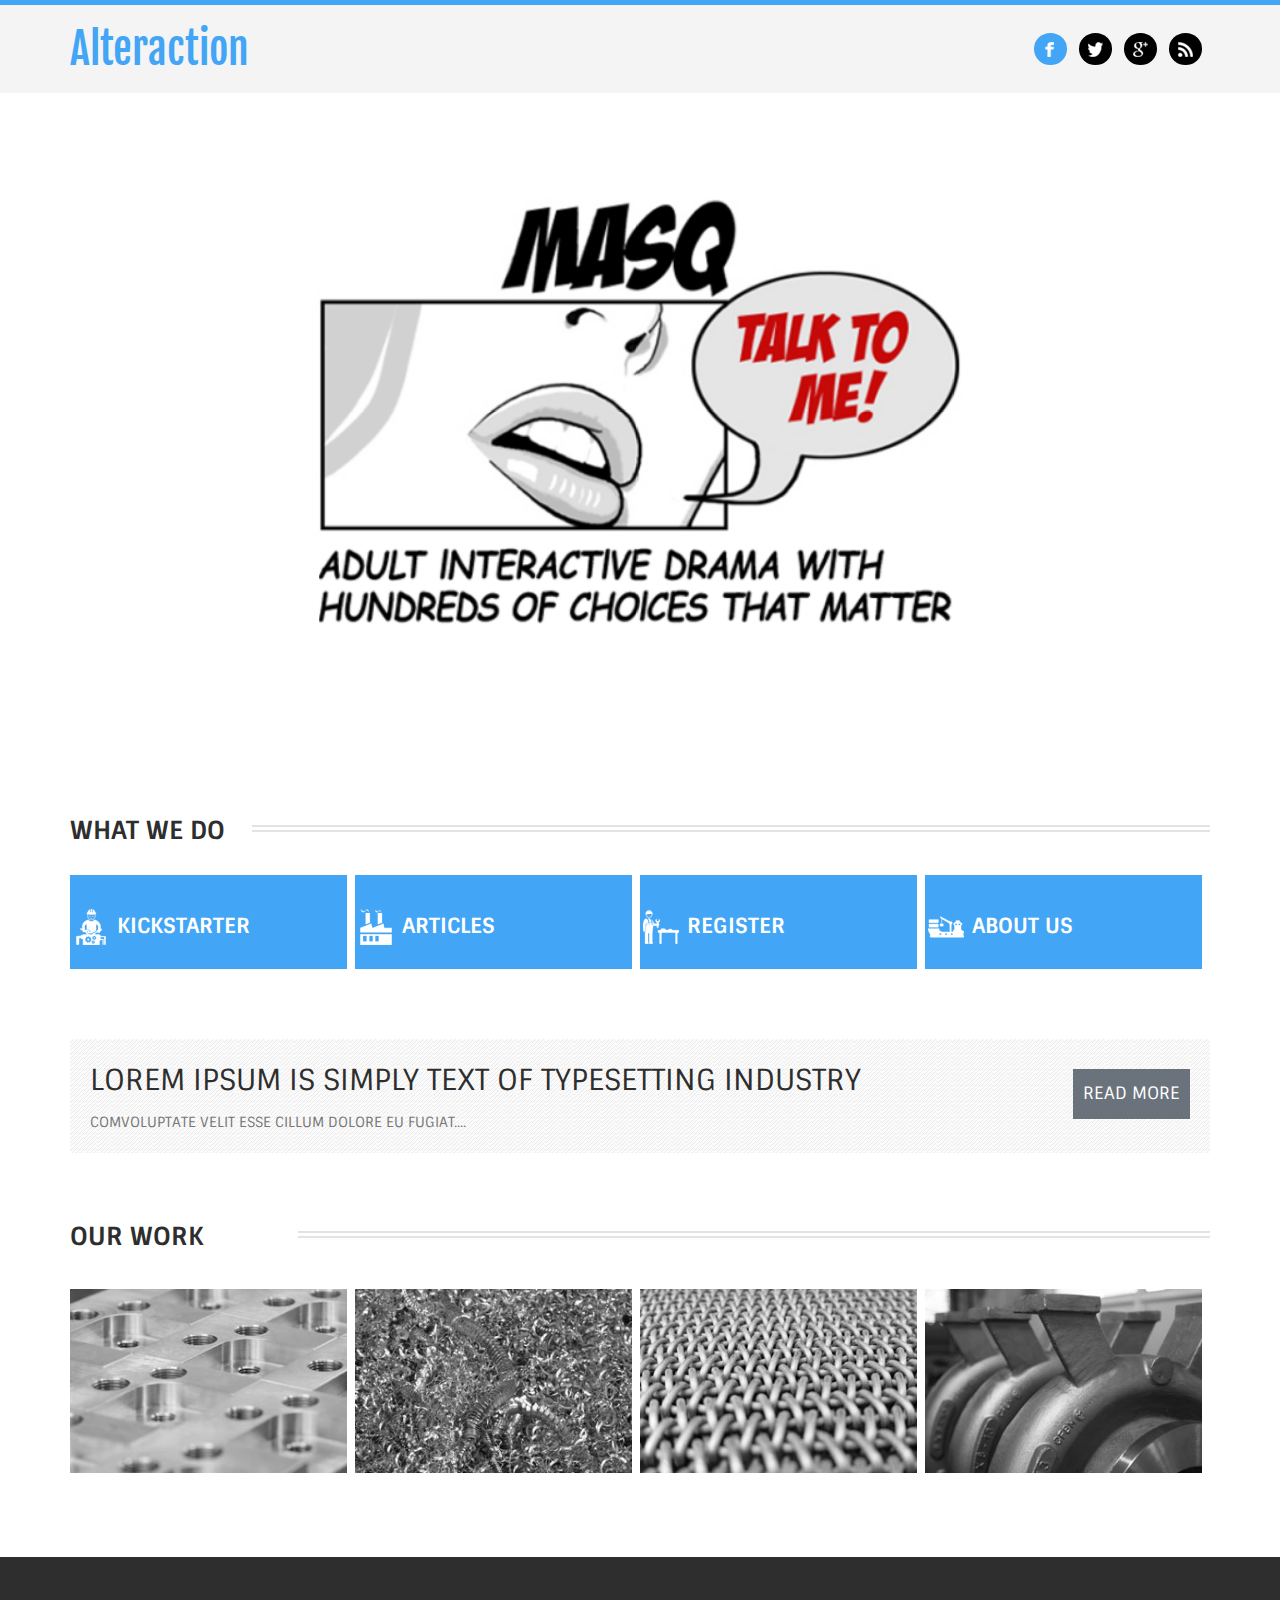
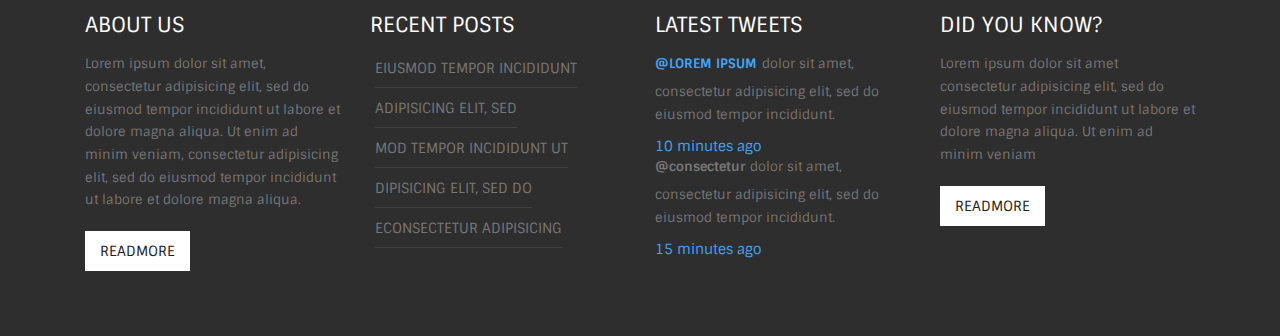
<file: index.html>
<!--
Author: W3layouts
Author URL: http://w3layouts.com
License: Creative Commons Attribution 3.0 Unported
License URL: http://creativecommons.org/licenses/by/3.0/
-->
<!DOCTYPE HTML>
<html>
	<head>
		<title>ALTERACTION</title>
		<link href="css/style.css" rel="stylesheet" type="text/css"  media="all" />
		<link href="css/bootstrap.css" rel="stylesheet" type="text/css" media="all">
		<!--tages-->
		<meta name="viewport" content="width=device-width, initial-scale=1">
		<meta http-equiv="Content-Type" content="text/html; charset=utf-8" />
		<meta name="keywords" content="Steel Industry Responsive web template, Bootstrap Web Templates, Flat Web Templates, Android Compatible web template, 
		Smartphone Compatible web template, free webdesigns for Nokia, Samsung, LG, SonyEricsson, Motorola web design" />
		<script type="application/x-javascript"> addEventListener("load", function() { setTimeout(hideURLbar, 0); }, false); function hideURLbar(){ window.scrollTo(0,1); } </script>
		<!--fonts-->
		<link href='//fonts.googleapis.com/css?family=Sintony:400,700' rel='stylesheet' type='text/css'>
		<link href='//fonts.googleapis.com/css?family=Fjalla+One' rel='stylesheet' type='text/css'>
		<link rel="stylesheet" href="css/responsiveslides.css">
		<script src="js/jquery.min.js"></script>
		<script src="js/responsiveslides.min.js"></script>
		  <script>
		    // You can also use "$(window).load(function() {"
			    $(function () {
			      // Slideshow 1
			      $("#slider1").responsiveSlides({   
			        maxwidth: 1600,
			        speed: 600
			      });
			});
		  </script>
<script src="js/bootstrap.min.js"></script>
	</head>
	<body>
		<!--start-wrap-->
		<div class="header">
		<div class="container">
			<!--start-header-->
				<!--start-logo-->
				<div class="logo">
					<a href="index.html">Alteraction</a>
				</div>
				<!--End-logo-->
				<!--start-top-nav-->
				<div class="top-search-social-nav">
					<ul>
						<li class="active"><a href="#"><img src="images/facebook.png" title="Facebook" alt=""></a></li>
						<li><a href="#"><img src="images/twitter.png" title="Twitter" alt=""></a></li>
						<li><a href="#"><img src="images/gpluse.png" title="Googlepluse" alt=""></a></li>
						<li><a href="#"><img src="images/rss.png" title="Rss" alt=""></a></li>				
					</ul>
				</div>
				<div class="clearfix"> </div>
				<!--End-top-nav-->
			</div>
		</div>    
			<!--End-header-->		
		<!--<div class="top-nav">
				<div class="container">
					<div class="navbar-header">
	   			 <button type="button" class="navbar-toggle collapsed" data-toggle="collapse" data-target="#navbar" aria-expanded="false" aria-controls="navbar">
	                <span class="sr-only">Toggle navigation</span>
	                <span class="icon-bar"></span>
	                <span class="icon-bar"></span>
	                <span class="icon-bar"></span>
                </button>
              </div>
	   			<div id="navbar" class="navbar-collapse collapse">
	              <ul class="nav navbar-nav">
	                  <li class="home"><a href="index.html">Home</a></li>
					  <li class=""><a href="about.html">About</a></li>
					  <li class=""><a href="services.html">Services</a></li>
					  <li class=""><a href="gallery.html">Gallery</a></li>
					  <li class=""><a href="contact.html">Contact</a></li>	        
	              </ul>
	            </div>
				</div>
			</div>-->
		<!--start-image-slider-->
					<div class="image-slider">
						<!-- Slideshow 1 -->
					    <ul class="rslides" id="slider1">
					      <li><img src="images/SLIDER_graphic.png" alt=""></li>
					      <li><img src="images/alter-ciel-2.jpg" alt=""></li>
					      <li><img src="images/alter-ford-15.jpg" alt=""></li>
					    </ul>
						 <!-- Slideshow 2 -->
					</div>
					<!--End-image-slider-->
	<div class="content">
		<div class="container">
			<div class="grids">
				<h4>What We Do</h4><h5> </h5><div class="clearfix"> </div>
			<div class="section group">
				<div class="col-md-3 we-do">
					<div class="active-grid">
						<h3><img src="images/g1.png" title="support" alt="">Kickstarter</h3>
						<!--<p>Lorem ipsum dolor quis nostrudx ea comvoluptate velit esse cillum nulla pariatur.</p>-->
					</div>
				</div>
				<div class="col-md-3 we-do">
					<div class="active-grid">
						<h3><img src="images/g2.png" title="Destinations" alt="">Articles</h3>
						<!--<p>comvoluptate velit esse cillum nulla Lorem ipsum dolor quis nostrudx ea pariatur.</p>-->
					</div>
				</div>
				<div class="col-md-3 we-do">
					<div class="active-grid">
						<h3><img src="images/g3.png" title="Events" alt="">Register</h3>
						<!--<p>Lorem ipsum dolor quis nostrudx ea comvoluptate velit esse cillum nulla pariatur.</p>-->
					</div>
				</div>
				<div class="col-md-3 we-do">
					<div class="active-grid">
						<h3><img src="images/g4.png" title="Plans" alt="">About Us</h3>
						<!--<p>Lorem ipsum dolor quis nostrudx ea comvoluptate velit esse cillum nulla pariatur.</p>-->
					</div>
				</div>
				<div class="clearfix"> </div>
			</div>
			</div>
			<div class="big-button">
				<div class="big-b-text">
					<p>Lorem Ipsum is simply text of typesetting industry</p>
					<span>comvoluptate velit esse cillum dolore eu fugiat....</span>
				</div>
				<div class="big-b-btn">
				   <a href="#">Read More</a>
				</div>
				<div class="clearfix"> </div>
			</div>		
			<div class="recent-places">
				<h4>Our Work</h4><h5> </h5><div class="clearfix"> </div>
				<div class="col-md-3 holder smooth">
                 <img src="images/p1.jpg" alt="Web Tutorial Plus - Demo">
			    <div class="go-top">
			        <h3>Image Description</h3>
			        <p>
			            This is the description of this image. You may use.
			        </p>
			        <a href="#">ReadMore</a>
			    </div>
                </div>
                <div class="col-md-3 holder smooth">
                 <img src="images/p2.jpg" alt="Web Tutorial Plus - Demo">
			    <div class="go-top">
			        <h3>Image Description</h3>
			        <p>
			            This is the description of this image. You may use.
			        </p>
			        <a href="#">ReadMore</a>
			    </div>
                </div>
                <div class="col-md-3 holder smooth">
                 <img src="images/p3.jpg" alt="Web Tutorial Plus - Demo">
			    <div class="go-top">
			        <h3>Image Description</h3>
			        <p>
			            This is the description of this image. You may use.
			        </p>
			        <a href="#">ReadMore</a>
			    </div>
                </div>
                <div class="col-md-3 holder smooth last-grid">
                 <img src="images/p4.jpg" alt="Web Tutorial Plus - Demo">
			    <div class="go-top">
			        <h3>Image Description</h3>
			        <p>
			            This is the description of this image. You may use.
			        </p>
			        <a href="#">ReadMore</a>
			    </div>
                </div>
                <div class="clearfix"> </div>
			</div>
		</div>
	</div>
	<div class="footer">
		<div class="container">
			<div class="col-md-3 footer-grid">
				<h3>About us</h3>
				<p>Lorem ipsum dolor sit amet, consectetur adipisicing elit, sed do eiusmod tempor incididunt ut labore et dolore magna aliqua. Ut enim ad minim veniam,  consectetur adipisicing elit, sed do eiusmod tempor incididunt ut labore et dolore magna aliqua.</p>
				<a href="#">ReadMore</a>
			</div>
			<div class="col-md-3 footer-grid center-grid">
				<h3>Recent posts</h3>
				<ul>
					<li><a href="#">eiusmod tempor incididunt</a></li>
					<li><a href="#">adipisicing elit, sed</a></li>
					<li><a href="#">mod tempor incididunt ut</a></li>
					<li><a href="#">dipisicing elit, sed do</a></li>
					<li><a href="#">econsectetur adipisicing</a></li>
				</ul>
			</div>
			<div class="col-md-3 footer-grid twitts">
				<h3>Latest Tweets</h3>
				<p><label><a href="#">@Lorem ipsum</a></label>dolor sit amet, consectetur adipisicing elit, sed do eiusmod tempor incididunt.</p>
				<span>10 minutes ago</span>
				<p><label>@consectetur</label>dolor sit amet, consectetur adipisicing elit, sed do eiusmod tempor incididunt.</p>
				<span>15 minutes ago</span>
			</div>
			<div class="col-md-3 footer-grid">
				<h3>DID YOU KNOW?</h3>
				<p>Lorem ipsum dolor sit amet consectetur adipisicing elit, sed do eiusmod tempor incididunt ut labore et dolore magna aliqua. Ut enim ad minim veniam</p>
				<a href="#">ReadMore</a>
			</div>
			<div class="clearfix"> </div>
		</div>
	</div>
	<!--<div class="copy-right">
		<p>&copy; 2016 Steel Industry. All rights reserved | Design by <a href="http://w3layouts.com/">W3layouts</a></p>
	</div>-->
	</body>
</html>
</file>
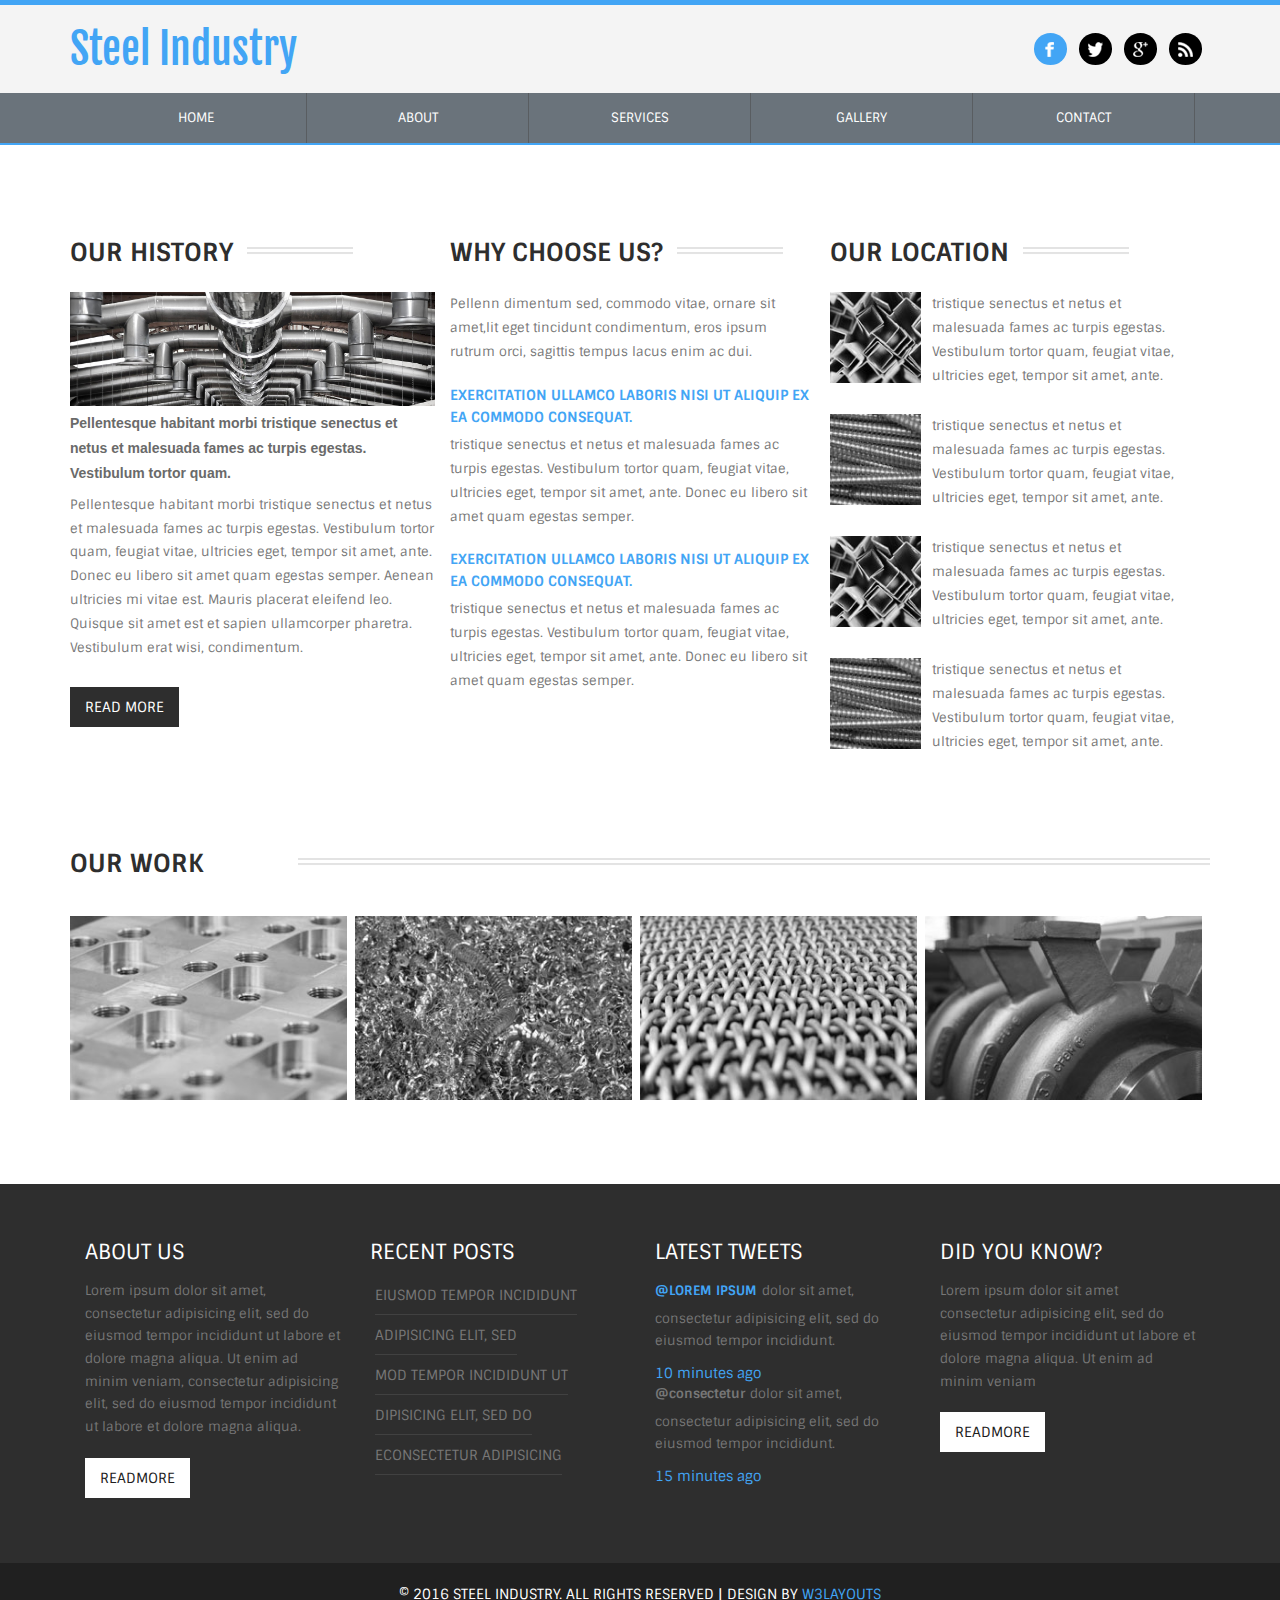
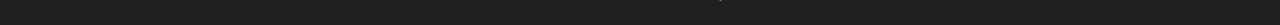
<file: about.html>
<!--
Author: W3layouts
Author URL: http://w3layouts.com
License: Creative Commons Attribution 3.0 Unported
License URL: http://creativecommons.org/licenses/by/3.0/
-->
<!DOCTYPE HTML>
<html>
	<head>
		<title>Steel Industry  A Industrial Category Flat Bootstrap Responsive  Website Template | About :: W3layouts</title>
		<link href="css/style.css" rel="stylesheet" type="text/css"  media="all" />
		<link href="css/bootstrap.css" rel="stylesheet" type="text/css" media="all">
		<!--tages-->
		<meta name="viewport" content="width=device-width, initial-scale=1">
		<meta http-equiv="Content-Type" content="text/html; charset=utf-8" />
		<meta name="keywords" content="Steel Industry Responsive web template, Bootstrap Web Templates, Flat Web Templates, Android Compatible web template, 
		Smartphone Compatible web template, free webdesigns for Nokia, Samsung, LG, SonyEricsson, Motorola web design" />
		<script type="application/x-javascript"> addEventListener("load", function() { setTimeout(hideURLbar, 0); }, false); function hideURLbar(){ window.scrollTo(0,1); } </script>
		<!--fonts-->
		<link href='//fonts.googleapis.com/css?family=Sintony:400,700' rel='stylesheet' type='text/css'>
		<link href='//fonts.googleapis.com/css?family=Fjalla+One' rel='stylesheet' type='text/css'>
		<script src="js/jquery.min.js"></script>
		<script src="js/bootstrap.min.js"></script>
	</head>
	<body>
		<!--start-wrap-->
		<div class="header">
		<div class="container">
			<!--start-header-->
				<!--start-logo-->
				<div class="logo">
					<a href="index.html">Steel Industry</a>
				</div>
				<!--End-logo-->
				<!--start-top-nav-->
				<div class="top-search-social-nav">
					<ul>
						<li class="active"><a href="#"><img src="images/facebook.png" title="Facebook" alt=""></a></li>
						<li><a href="#"><img src="images/twitter.png" title="Twitter" alt=""></a></li>
						<li><a href="#"><img src="images/gpluse.png" title="Googlepluse" alt=""></a></li>
						<li><a href="#"><img src="images/rss.png" title="Rss" alt=""></a></li>
						<div class="clear"> </div>
					</ul>
				</div>
				<div class="clearfix"> </div>
				<!--End-top-nav-->
			</div>
			<div class="clearfix"> </div>
			<!--End-header-->
		</div>
		<div class="top-nav">
				<div class="container">
					<div class="navbar-header">
	   			 <button type="button" class="navbar-toggle collapsed" data-toggle="collapse" data-target="#navbar" aria-expanded="false" aria-controls="navbar">
	                <span class="sr-only">Toggle navigation</span>
	                <span class="icon-bar"></span>
	                <span class="icon-bar"></span>
	                <span class="icon-bar"></span>
                </button>
              </div>
	   			<div id="navbar" class="navbar-collapse collapse">
	              <ul class="nav navbar-nav">
	                  <li class="home"><a href="index.html">Home</a></li>
					  <li class=""><a href="about.html">About</a></li>
					  <li class=""><a href="services.html">Services</a></li>
					  <li class=""><a href="gallery.html">Gallery</a></li>
					  <li class=""><a href="contact.html">Contact</a></li>	        
	              </ul>
	            </div>
				</div>
			</div>
	<div class="content">
		<div class="container">
			<!--start-about-->
			<div class="about">
				<div class="about-grids">
					<div class="col-md-4 about-grid">
						<h3>Our History</h3><h5> </h5><div class="clearfix"> </div>
						<a href="#"><img src="images/slider1.jpg" class="img-responsive" alt=""></a>
						<span>Pellentesque habitant morbi tristique senectus et netus et malesuada fames ac turpis egestas. Vestibulum tortor quam.</span>
						<p>Pellentesque habitant morbi tristique senectus et netus et malesuada fames ac turpis egestas. Vestibulum tortor quam, feugiat vitae, ultricies eget, tempor sit amet, ante. Donec eu libero sit amet quam egestas semper. Aenean ultricies mi vitae est. Mauris placerat eleifend leo. Quisque sit amet est et sapien ullamcorper pharetra. Vestibulum erat wisi, condimentum.</p>
						<a class="button1" href="#">Read More</a>
					</div>
					<div class="col-md-4 about-grid center-grid1">
						<h3>WHY CHOOSE US?</h3><h5> </h5><div class="clearfix"> </div>
						<p>Pellenn dimentum sed, commodo vitae, ornare sit amet,lit eget tincidunt condimentum, eros ipsum rutrum orci, sagittis tempus lacus enim ac dui.</p>
						<label>exercitation ullamco laboris nisi ut aliquip ex ea commodo consequat.</label>
						<p>tristique senectus et netus et malesuada fames ac turpis egestas. Vestibulum tortor quam, feugiat vitae, ultricies eget, tempor sit amet, ante. Donec eu libero sit amet quam egestas semper.</p>
						<label>exercitation ullamco laboris nisi ut aliquip ex ea commodo consequat.</label>
						<p>tristique senectus et netus et malesuada fames ac turpis egestas. Vestibulum tortor quam, feugiat vitae, ultricies eget, tempor sit amet, ante. Donec eu libero sit amet quam egestas semper.</p>
					</div>
					<div class="col-md-4 about-grid last-grid">
						<h3>Our Location</h3><h5> </h5><div class="clearfix"> </div>
						<div class="about-team">
							<div class="client">
								<div class="about-team-left">
									<a href="#"><img src="images/c1.jpg" class="img-responsive" alt=""></a>
								</div>
								<div class="about-team-right">
									<p>tristique senectus et netus et malesuada fames ac turpis egestas. Vestibulum tortor quam, feugiat vitae, ultricies eget, tempor sit amet, ante.</p>
								</div>
								<div class="clearfix"> </div>
							</div>
							<div class="client">
								<div class="about-team-left">
									<a href="#"><img src="images/c2.jpg" class="img-responsive" alt=""></a>
								</div>
								<div class="about-team-right">
									<p>tristique senectus et netus et malesuada fames ac turpis egestas. Vestibulum tortor quam, feugiat vitae, ultricies eget, tempor sit amet, ante.</p>
								</div>
								<div class="clearfix"> </div>
							</div>
							<div class="client">
								<div class="about-team-left">
									<a href="#"><img src="images/c1.jpg" class="img-responsive" alt=""></a>
								</div>
								<div class="about-team-right">
									<p>tristique senectus et netus et malesuada fames ac turpis egestas. Vestibulum tortor quam, feugiat vitae, ultricies eget, tempor sit amet, ante.</p>
								</div>
								<div class="clearfix"> </div>
							</div>
							<div class="client">
								<div class="about-team-left">
									<a href="#"><img src="images/c2.jpg" class="img-responsive" alt=""></a>
								</div>
								<div class="about-team-right">
									<p>tristique senectus et netus et malesuada fames ac turpis egestas. Vestibulum tortor quam, feugiat vitae, ultricies eget, tempor sit amet, ante.</p>
								</div>
								<div class="clearfix"> </div>
							</div>
						</div>
					</div>
					<div class="clearfix"> </div>
				</div>
			</div>
			<!--End-about-->
			<div class="clearfix"> </div>
			<div class="recent-places">
				<h4>Our Work</h4><h5> </h5><div class="clearfix"> </div>
				<div class="col-md-3 holder smooth">
                 <img src="images/p1.jpg" alt="Web Tutorial Plus - Demo">
			    <div class="go-top">
			        <h3>Image Description</h3>
			        <p>
			            This is the description of this image. You may use.
			        </p>
			        <a href="#">ReadMore</a>
			    </div>
                </div>
                <div class="col-md-3 holder smooth">
                 <img src="images/p2.jpg" alt="Web Tutorial Plus - Demo">
			    <div class="go-top">
			        <h3>Image Description</h3>
			        <p>
			            This is the description of this image. You may use.
			        </p>
			        <a href="#">ReadMore</a>
			    </div>
                </div>
                <div class="col-md-3 holder smooth">
                 <img src="images/p3.jpg" alt="Web Tutorial Plus - Demo">
			    <div class="go-top">
			        <h3>Image Description</h3>
			        <p>
			            This is the description of this image. You may use.
			        </p>
			        <a href="#">ReadMore</a>
			    </div>
                </div>
                <div class="col-md-3 holder smooth last-grid">
                 <img src="images/p4.jpg" alt="Web Tutorial Plus - Demo">
			    <div class="go-top">
			        <h3>Image Description</h3>
			        <p>
			            This is the description of this image. You may use.
			        </p>
			        <a href="#">ReadMore</a>
			    </div>
                </div>
                <div class="clearfix"> </div>
			</div>
		</div>
	</div>
	<div class="footer">
		<div class="container">
			<div class="col-md-3 footer-grid">
				<h3>About us</h3>
				<p>Lorem ipsum dolor sit amet, consectetur adipisicing elit, sed do eiusmod tempor incididunt ut labore et dolore magna aliqua. Ut enim ad minim veniam,  consectetur adipisicing elit, sed do eiusmod tempor incididunt ut labore et dolore magna aliqua.</p>
				<a href="#">ReadMore</a>
			</div>
			<div class="col-md-3 footer-grid center-grid">
				<h3>Recent posts</h3>
				<ul>
					<li><a href="#">eiusmod tempor incididunt</a></li>
					<li><a href="#">adipisicing elit, sed</a></li>
					<li><a href="#">mod tempor incididunt ut</a></li>
					<li><a href="#">dipisicing elit, sed do</a></li>
					<li><a href="#">econsectetur adipisicing</a></li>
				</ul>
			</div>
			<div class="col-md-3 footer-grid twitts">
				<h3>Latest Tweets</h3>
				<p><label><a href="#">@Lorem ipsum</a></label>dolor sit amet, consectetur adipisicing elit, sed do eiusmod tempor incididunt.</p>
				<span>10 minutes ago</span>
				<p><label>@consectetur</label>dolor sit amet, consectetur adipisicing elit, sed do eiusmod tempor incididunt.</p>
				<span>15 minutes ago</span>
			</div>
			<div class="col-md-3 footer-grid">
				<h3>DID YOU KNOW?</h3>
				<p>Lorem ipsum dolor sit amet consectetur adipisicing elit, sed do eiusmod tempor incididunt ut labore et dolore magna aliqua. Ut enim ad minim veniam</p>
				<a href="#">ReadMore</a>
			</div>
			<div class="clearfix"> </div>
		</div>
	</div>
	<div class="copy-right">
		<p>&copy; 2016 Steel Industry. All rights reserved | Design by <a href="http://w3layouts.com/">W3layouts</a></p>
	</div>
	</body>
</html>
</file>
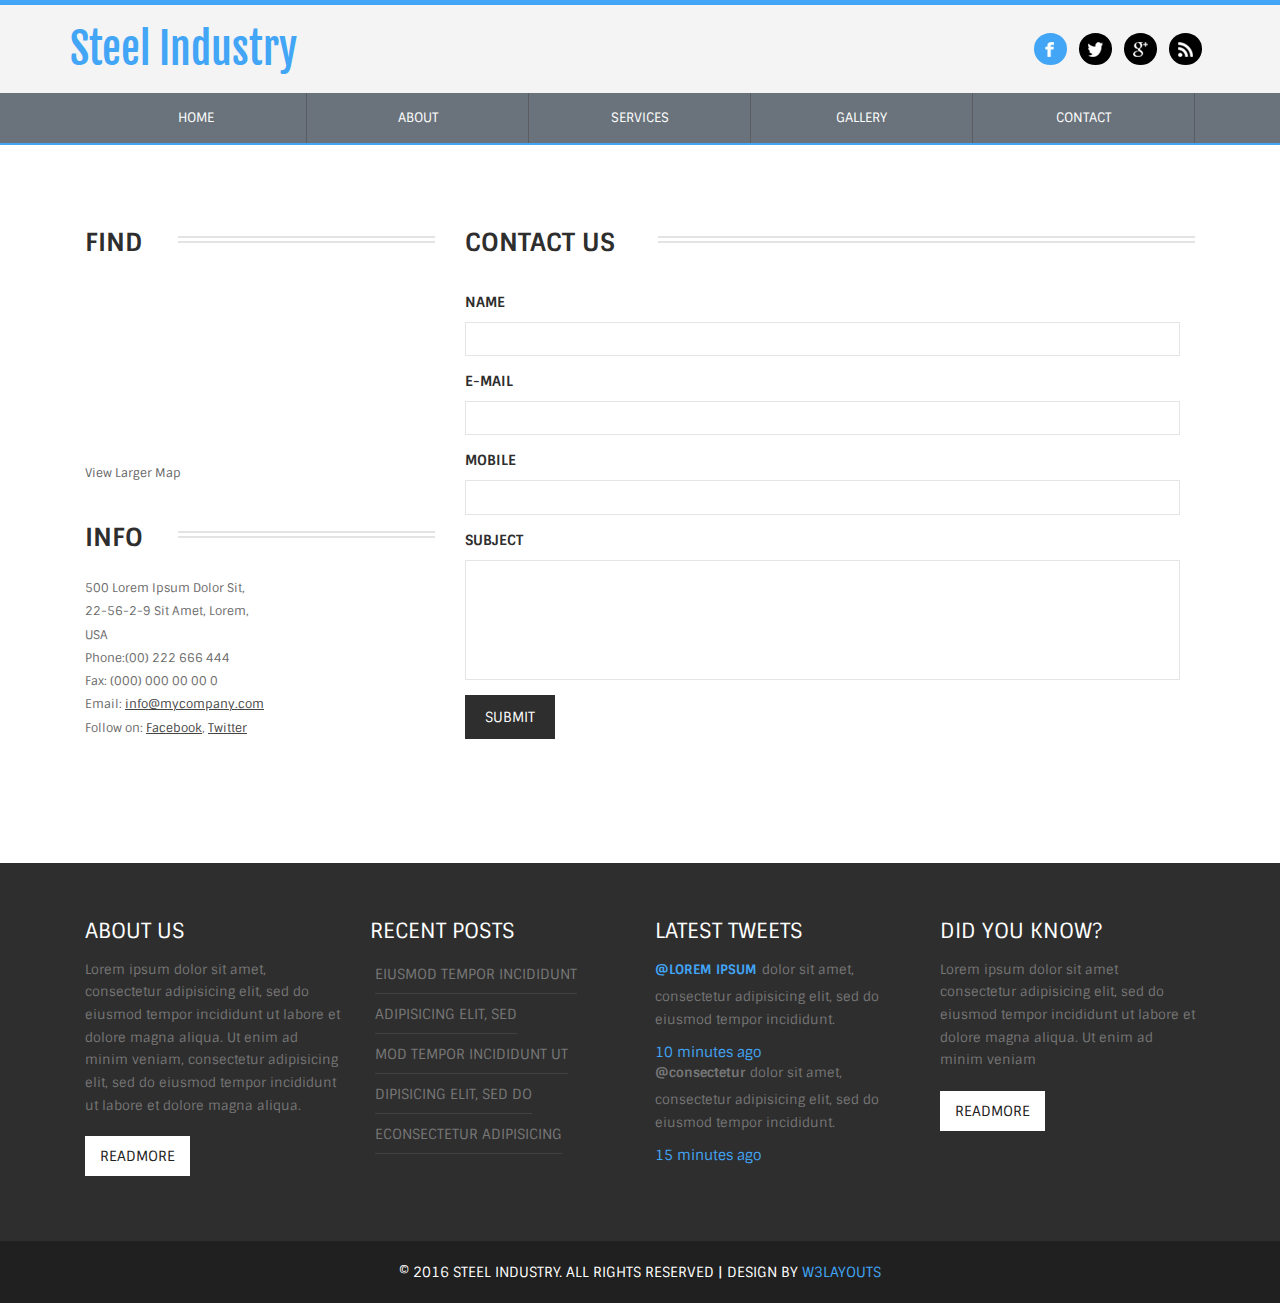
<file: contact.html>
<!--
Author: W3layouts
Author URL: http://w3layouts.com
License: Creative Commons Attribution 3.0 Unported
License URL: http://creativecommons.org/licenses/by/3.0/
-->
<!DOCTYPE HTML>
<html>
	<head>
		<title>Steel Industry  A Industrial Category Flat Bootstrap Responsive  Website Template | Contact :: W3layouts</title>
		<link href="css/style.css" rel="stylesheet" type="text/css"  media="all" />
		<link href="css/bootstrap.css" rel="stylesheet" type="text/css" media="all">
		<!--tages-->
		<meta name="viewport" content="width=device-width, initial-scale=1">
		<meta http-equiv="Content-Type" content="text/html; charset=utf-8" />
		<meta name="keywords" content="Steel Industry Responsive web template, Bootstrap Web Templates, Flat Web Templates, Android Compatible web template, 
		Smartphone Compatible web template, free webdesigns for Nokia, Samsung, LG, SonyEricsson, Motorola web design" />
		<script type="application/x-javascript"> addEventListener("load", function() { setTimeout(hideURLbar, 0); }, false); function hideURLbar(){ window.scrollTo(0,1); } </script>
		<!--fonts-->
		<link href='//fonts.googleapis.com/css?family=Sintony:400,700' rel='stylesheet' type='text/css'>
		<link href='//fonts.googleapis.com/css?family=Fjalla+One' rel='stylesheet' type='text/css'>
		<script src="js/jquery.min.js"></script>
		<script src="js/bootstrap.min.js"></script>
	</head>
	<body>
		<!--start-wrap-->
		<div class="header">
		<div class="container">
			<!--start-header-->
				<!--start-logo-->
				<div class="logo">
					<a href="index.html">Steel Industry</a>
				</div>
				<!--End-logo-->
				<!--start-top-nav-->
				<div class="top-search-social-nav">
					<ul>
						<li class="active"><a href="#"><img src="images/facebook.png" title="Facebook" alt=""></a></li>
						<li><a href="#"><img src="images/twitter.png" title="Twitter" alt=""></a></li>
						<li><a href="#"><img src="images/gpluse.png" title="Googlepluse" alt=""></a></li>
						<li><a href="#"><img src="images/rss.png" title="Rss" alt=""></a></li>
					</ul>
				</div>
				<div class="clearfix"> </div>
				<!--End-top-nav-->
			</div>
			<!--End-header-->
		</div>
		<div class="top-nav">
				<div class="container">
					<div class="navbar-header">
	   			 <button type="button" class="navbar-toggle collapsed" data-toggle="collapse" data-target="#navbar" aria-expanded="false" aria-controls="navbar">
	                <span class="sr-only">Toggle navigation</span>
	                <span class="icon-bar"></span>
	                <span class="icon-bar"></span>
	                <span class="icon-bar"></span>
                </button>
              </div>
	   			<div id="navbar" class="navbar-collapse collapse">
	              <ul class="nav navbar-nav">
	                  <li class="home"><a href="index.html">Home</a></li>
					  <li class=""><a href="about.html">About</a></li>
					  <li class=""><a href="services.html">Services</a></li>
					  <li class=""><a href="gallery.html">Gallery</a></li>
					  <li class=""><a href="contact.html">Contact</a></li>	        
	              </ul>
	            </div>
				</div>
			</div>
	<div class="content">
		<div class="container">
			<!--start-contact-->
			<div class="contact">
				<div class="section group">				
				<div class="col-md-4 col span_1_of_3">
					<div class="contact_info">
			    	 	<h3>FIND</h3><h5> </h5><div class="clearfix"> </div>
			    	 		<div class="map">
					   			<iframe width="100%" height="175" frameborder="0" scrolling="no" marginheight="0" marginwidth="0" src="https://maps.google.co.in/maps?f=q&amp;source=s_q&amp;hl=en&amp;geocode=&amp;q=Lighthouse+Point,+FL,+United+States&amp;aq=4&amp;oq=light&amp;sll=26.275636,-80.087265&amp;sspn=0.04941,0.104628&amp;ie=UTF8&amp;hq=&amp;hnear=Lighthouse+Point,+Broward,+Florida,+United+States&amp;t=m&amp;z=14&amp;ll=26.275636,-80.087265&amp;output=embed"></iframe><br><small><a href="https://maps.google.co.in/maps?f=q&amp;source=embed&amp;hl=en&amp;geocode=&amp;q=Lighthouse+Point,+FL,+United+States&amp;aq=4&amp;oq=light&amp;sll=26.275636,-80.087265&amp;sspn=0.04941,0.104628&amp;ie=UTF8&amp;hq=&amp;hnear=Lighthouse+Point,+Broward,+Florida,+United+States&amp;t=m&amp;z=14&amp;ll=26.275636,-80.087265" style="color:#666;text-align:left;font-size:12px">View Larger Map</a></small>
					   		</div>
      				</div>
      			<div class="company_address">
				     	<h3>Info</h3><h5> </h5><div class="clearfix"> </div>
						    	<p>500 Lorem Ipsum Dolor Sit,</p>
						   		<p>22-56-2-9 Sit Amet, Lorem,</p>
						   		<p>USA</p>
				   		<p>Phone:(00) 222 666 444</p>
				   		<p>Fax: (000) 000 00 00 0</p>
				 	 	<p>Email: <span><a href="mailto:@example.com">info@mycompany.com</a></span></p>
				   		<p>Follow on: <span>Facebook</span>, <span>Twitter</span></p>
				   </div>
				</div>				
				<div class="col-md-8 col span_2_of_3">
				  <div class="contact-form">
				  	<h3>CONTACT US</h3><h5> </h5><div class="clearfix"> </div>
					    <form>
					    	<div>
						    	<span><label>NAME</label></span>
						    	<span><input type="text" class="textbox"></span>
						    </div>
						    <div>
						    	<span><label>E-MAIL</label></span>
						    	<span><input type="text" class="textbox"></span>
						    </div>
						    <div>
						     	<span><label>MOBILE</label></span>
						    	<span><input type="text" class="textbox"></span>
						    </div>
						    <div>
						    	<span><label>SUBJECT</label></span>
						    	<span><textarea> </textarea></span>
						    </div>
						   <div>
						   		<span><input type="submit" value="Submit"></span>
						  </div>
					    </form>

				    </div>
  				</div>				
			  </div>
			</div>
			<!--End-contact-->
			<div class="clearfix"> </div>
		</div>
	</div>
	<div class="footer">
		<div class="container">
			<div class="col-md-3 footer-grid">
				<h3>About us</h3>
				<p>Lorem ipsum dolor sit amet, consectetur adipisicing elit, sed do eiusmod tempor incididunt ut labore et dolore magna aliqua. Ut enim ad minim veniam,  consectetur adipisicing elit, sed do eiusmod tempor incididunt ut labore et dolore magna aliqua.</p>
				<a href="#">ReadMore</a>
			</div>
			<div class="col-md-3 footer-grid center-grid">
				<h3>Recent posts</h3>
				<ul>
					<li><a href="#">eiusmod tempor incididunt</a></li>
					<li><a href="#">adipisicing elit, sed</a></li>
					<li><a href="#">mod tempor incididunt ut</a></li>
					<li><a href="#">dipisicing elit, sed do</a></li>
					<li><a href="#">econsectetur adipisicing</a></li>
				</ul>
			</div>
			<div class="col-md-3 footer-grid twitts">
				<h3>Latest Tweets</h3>
				<p><label><a href="#">@Lorem ipsum</a></label>dolor sit amet, consectetur adipisicing elit, sed do eiusmod tempor incididunt.</p>
				<span>10 minutes ago</span>
				<p><label>@consectetur</label>dolor sit amet, consectetur adipisicing elit, sed do eiusmod tempor incididunt.</p>
				<span>15 minutes ago</span>
			</div>
			<div class="col-md-3 footer-grid">
				<h3>DID YOU KNOW?</h3>
				<p>Lorem ipsum dolor sit amet consectetur adipisicing elit, sed do eiusmod tempor incididunt ut labore et dolore magna aliqua. Ut enim ad minim veniam</p>
				<a href="#">ReadMore</a>
			</div>
			<div class="clearfix"> </div>
		</div>
	</div>
	<div class="copy-right">
		<p>&copy; 2016 Steel Industry. All rights reserved | Design by <a href="http://w3layouts.com/">W3layouts</a></p>
	</div>
	</body>
</html>
</file>
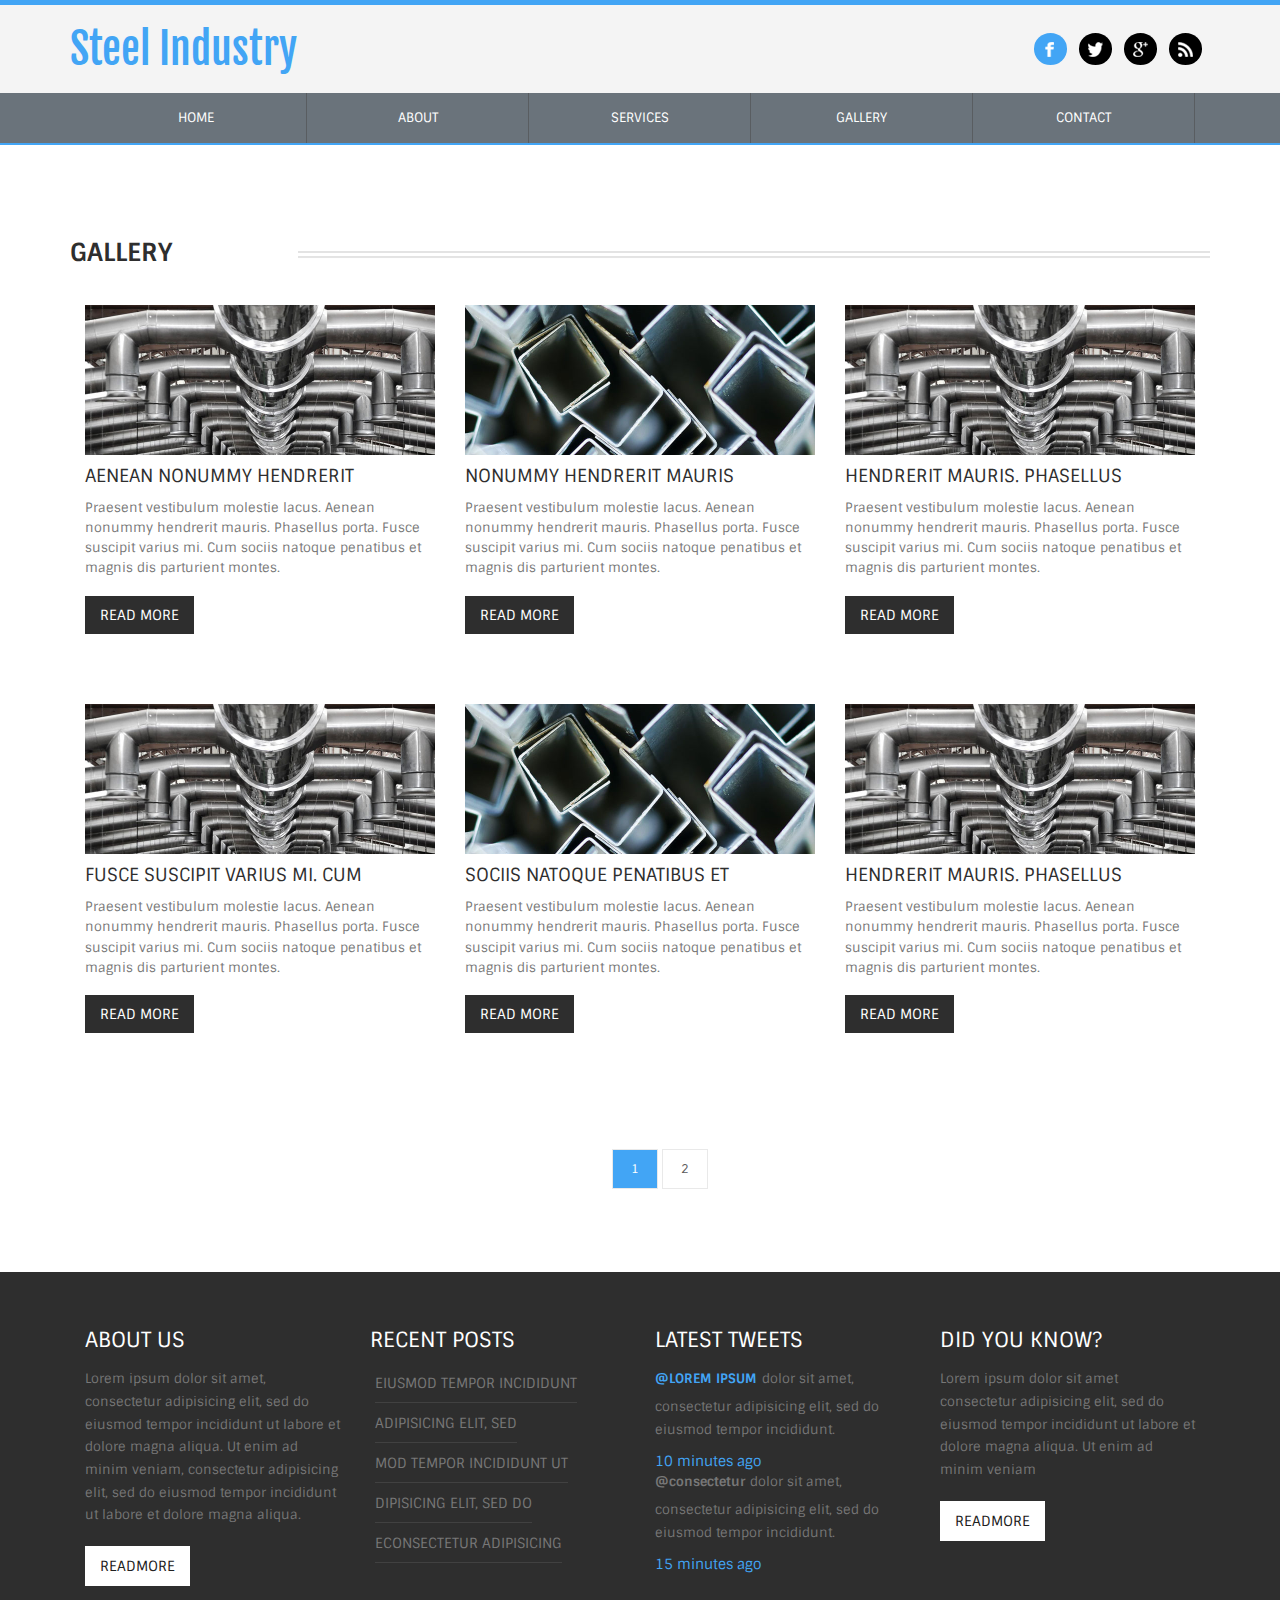
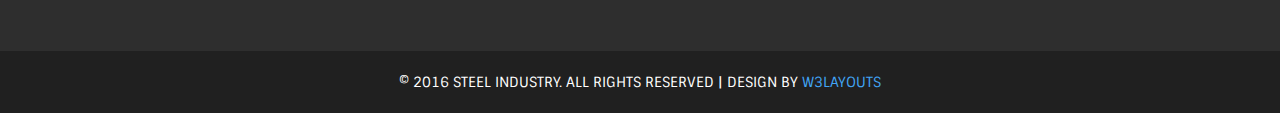
<file: gallery.html>
<!--
Author: W3layouts
Author URL: http://w3layouts.com
License: Creative Commons Attribution 3.0 Unported
License URL: http://creativecommons.org/licenses/by/3.0/
-->
<!DOCTYPE HTML>
<html>
	<head>
		<title>Steel Industry  A Industrial Category Flat Bootstrap Responsive  Website Template | Gallery :: W3layouts</title>
		<link href="css/style.css" rel="stylesheet" type="text/css"  media="all" />
		<link href="css/bootstrap.css" rel="stylesheet" type="text/css" media="all">
		<!--tages-->
		<meta name="viewport" content="width=device-width, initial-scale=1">
		<meta http-equiv="Content-Type" content="text/html; charset=utf-8" />
		<meta name="keywords" content="Steel Industry Responsive web template, Bootstrap Web Templates, Flat Web Templates, Android Compatible web template, 
		Smartphone Compatible web template, free webdesigns for Nokia, Samsung, LG, SonyEricsson, Motorola web design" />
		<script type="application/x-javascript"> addEventListener("load", function() { setTimeout(hideURLbar, 0); }, false); function hideURLbar(){ window.scrollTo(0,1); } </script>
		<!--fonts-->
		<link href='//fonts.googleapis.com/css?family=Sintony:400,700' rel='stylesheet' type='text/css'>
		<link href='//fonts.googleapis.com/css?family=Fjalla+One' rel='stylesheet' type='text/css'>
		<script src="js/jquery.min.js"></script>
		<script src="js/bootstrap.min.js"></script>
	</head>
	<body>
		<!--start-wrap-->
		<div class="header">
		<div class="container">
			<!--start-header-->
				<!--start-logo-->
				<div class="logo">
					<a href="index.html">Steel Industry</a>
				</div>
				<!--End-logo-->
				<!--start-top-nav-->
				<div class="top-search-social-nav">
					<ul>
						<li class="active"><a href="#"><img src="images/facebook.png" title="Facebook" alt=""></a></li>
						<li><a href="#"><img src="images/twitter.png" title="Twitter" alt=""></a></li>
						<li><a href="#"><img src="images/gpluse.png" title="Googlepluse" alt=""></a></li>
						<li><a href="#"><img src="images/rss.png" title="Rss" alt=""></a></li>						
					</ul>
					<div class="clearfix"> </div>
				</div>
				<div class="clearfix"> </div>
				<!--End-top-nav-->
			</div>
		</div>
		<div class="top-nav">
				<div class="container">
					<div class="navbar-header">
	   			 <button type="button" class="navbar-toggle collapsed" data-toggle="collapse" data-target="#navbar" aria-expanded="false" aria-controls="navbar">
	                <span class="sr-only">Toggle navigation</span>
	                <span class="icon-bar"></span>
	                <span class="icon-bar"></span>
	                <span class="icon-bar"></span>
                </button>
              </div>
	   			<div id="navbar" class="navbar-collapse collapse">
	              <ul class="nav navbar-nav">
	                  <li class="home"><a href="index.html">Home</a></li>
					  <li class=""><a href="about.html">About</a></li>
					  <li class=""><a href="services.html">Services</a></li>
					  <li class=""><a href="gallery.html">Gallery</a></li>
					  <li class=""><a href="contact.html">Contact</a></li>	        
	              </ul>
	            </div>
				</div>
			</div>
	<div class="content">
		<div class="container">
			<!--start-image-gallery-->
			<div class="gallerys">
					<h3>GALLERY</h3><h5> </h5><div class="clearfix"> </div>
					<div class="gallery-grids">
						<div class="col-md-4 gallery-grid">
							<a href="images/g1.jpg" class="b-link-stripe b-animate-go  swipebox img-responsive"  title="Image Title"class="b-link-stripe b-animate-go  swipebox"  title="Image Title"><img src="images/g1.jpg" class="img-responsive" alt=""></a>
							<h4>Aenean nonummy hendrerit</h4>
							<p>Praesent vestibulum molestie lacus. Aenean nonummy hendrerit mauris. Phasellus porta. Fusce suscipit varius mi. Cum sociis natoque penatibus et magnis dis parturient montes.</p>
							<div class="gallery-button"><a href="#">Read More</a></div>
						</div>
						<div class="col-md-4 gallery-grid grid2">
							<a href="images/slider3.jpg" class="b-link-stripe b-animate-go  swipebox  img-responsive"  title="Image Title"class="b-link-stripe b-animate-go  swipebox"  title="Image Title"><img src="images/slider3.jpg" class="img-responsive" alt=""></a>
							<h4>nonummy hendrerit mauris</h4>
							<p>Praesent vestibulum molestie lacus. Aenean nonummy hendrerit mauris. Phasellus porta. Fusce suscipit varius mi. Cum sociis natoque penatibus et magnis dis parturient montes.</p>
							<div class="gallery-button"><a href="#">Read More</a></div>
						</div>
						<div class="col-md-4 gallery-grid">
							<a href="images/g1.jpg" class="b-link-stripe b-animate-go  swipebox  img-responsive"  title="Image Title"class="b-link-stripe b-animate-go  swipebox"  title="Image Title"><img src="images/g1.jpg" class="img-responsive" alt=""></a>
							<h4>hendrerit mauris. Phasellus</h4>
							<p>Praesent vestibulum molestie lacus. Aenean nonummy hendrerit mauris. Phasellus porta. Fusce suscipit varius mi. Cum sociis natoque penatibus et magnis dis parturient montes.</p>
							<div class="gallery-button"><a href="#">Read More</a></div>
						</div>
						<div class="clearfix"> </div>
					</div>
					<div class="gallery-grids">
						<div class="col-md-4 gallery-grid">
							<a href="images/g1.jpg" class="b-link-stripe b-animate-go  swipebox  img-responsive"  title="Image Title"class="b-link-stripe b-animate-go  swipebox"  title="Image Title"><img src="images/g1.jpg" class="img-responsive" alt=""></a>
							<h4>Fusce suscipit varius mi. Cum</h4>
							<p>Praesent vestibulum molestie lacus. Aenean nonummy hendrerit mauris. Phasellus porta. Fusce suscipit varius mi. Cum sociis natoque penatibus et magnis dis parturient montes.</p>
							<div class="gallery-button"><a href="#">Read More</a></div>
						</div>
						<div class="col-md-4 gallery-grid grid2">
							<a href="images/slider3.jpg" class="b-link-stripe b-animate-go  swipebox  img-responsive"  title="Image Title"class="b-link-stripe b-animate-go  swipebox"  title="Image Title"> <img src="images/slider3.jpg" class="img-responsive" alt=""></a>
							<h4>sociis natoque penatibus et</h4>
							<p>Praesent vestibulum molestie lacus. Aenean nonummy hendrerit mauris. Phasellus porta. Fusce suscipit varius mi. Cum sociis natoque penatibus et magnis dis parturient montes.</p>
							<div class="gallery-button"><a href="#">Read More</a></div>
						</div>
						<div class="col-md-4 gallery-grid">
							<a href="images/g1.jpg" class="b-link-stripe b-animate-go  swipebox  img-responsive"  title="Image Title"class="b-link-stripe b-animate-go  swipebox"  title="Image Title"><img src="images/g1.jpg" class="img-responsive" alt=""></a>
							<h4>hendrerit mauris. Phasellus</h4>
							<p>Praesent vestibulum molestie lacus. Aenean nonummy hendrerit mauris. Phasellus porta. Fusce suscipit varius mi. Cum sociis natoque penatibus et magnis dis parturient montes.</p>
							<div class="gallery-button"><a href="#">Read More</a></div>
						</div>
						<div class="clearfix"> </div>
					</div>
				    <div class="clear"> </div>
				    <div class="projects-bottom-paination">
						<ul>
							<li class="active"><a href="#">1</a></li>
							<li><a href="#">2</a></li>
						</ul>
					</div>
				</div>
			<!--End-image-gallery-->
			<div class="clearfix"> </div>
		</div>
	</div>
<!--swipebox-->
<link rel="stylesheet" href="css/swipebox.css">
	<script src="js/jquery.swipebox.min.js"></script> 
	    <script type="text/javascript">
			jQuery(function($) {
				$(".swipebox").swipebox();
			});
</script>

<!--swipebox-->
	<div class="footer">
		<div class="container">
			<div class="col-md-3 footer-grid">
				<h3>About us</h3>
				<p>Lorem ipsum dolor sit amet, consectetur adipisicing elit, sed do eiusmod tempor incididunt ut labore et dolore magna aliqua. Ut enim ad minim veniam,  consectetur adipisicing elit, sed do eiusmod tempor incididunt ut labore et dolore magna aliqua.</p>
				<a href="#">ReadMore</a>
			</div>
			<div class="col-md-3 footer-grid center-grid">
				<h3>Recent posts</h3>
				<ul>
					<li><a href="#">eiusmod tempor incididunt</a></li>
					<li><a href="#">adipisicing elit, sed</a></li>
					<li><a href="#">mod tempor incididunt ut</a></li>
					<li><a href="#">dipisicing elit, sed do</a></li>
					<li><a href="#">econsectetur adipisicing</a></li>
				</ul>
			</div>
			<div class="col-md-3 footer-grid twitts">
				<h3>Latest Tweets</h3>
				<p><label><a href="#">@Lorem ipsum</a></label>dolor sit amet, consectetur adipisicing elit, sed do eiusmod tempor incididunt.</p>
				<span>10 minutes ago</span>
				<p><label>@consectetur</label>dolor sit amet, consectetur adipisicing elit, sed do eiusmod tempor incididunt.</p>
				<span>15 minutes ago</span>
			</div>
			<div class="col-md-3 footer-grid">
				<h3>DID YOU KNOW?</h3>
				<p>Lorem ipsum dolor sit amet consectetur adipisicing elit, sed do eiusmod tempor incididunt ut labore et dolore magna aliqua. Ut enim ad minim veniam</p>
				<a href="#">ReadMore</a>
			</div>
			<div class="clearfix"> </div>
		</div>
	</div>
	<div class="copy-right">
		<p>&copy; 2016 Steel Industry. All rights reserved | Design by <a href="http://w3layouts.com/">W3layouts</a></p>
	</div>
	</body>
</html>
</file>
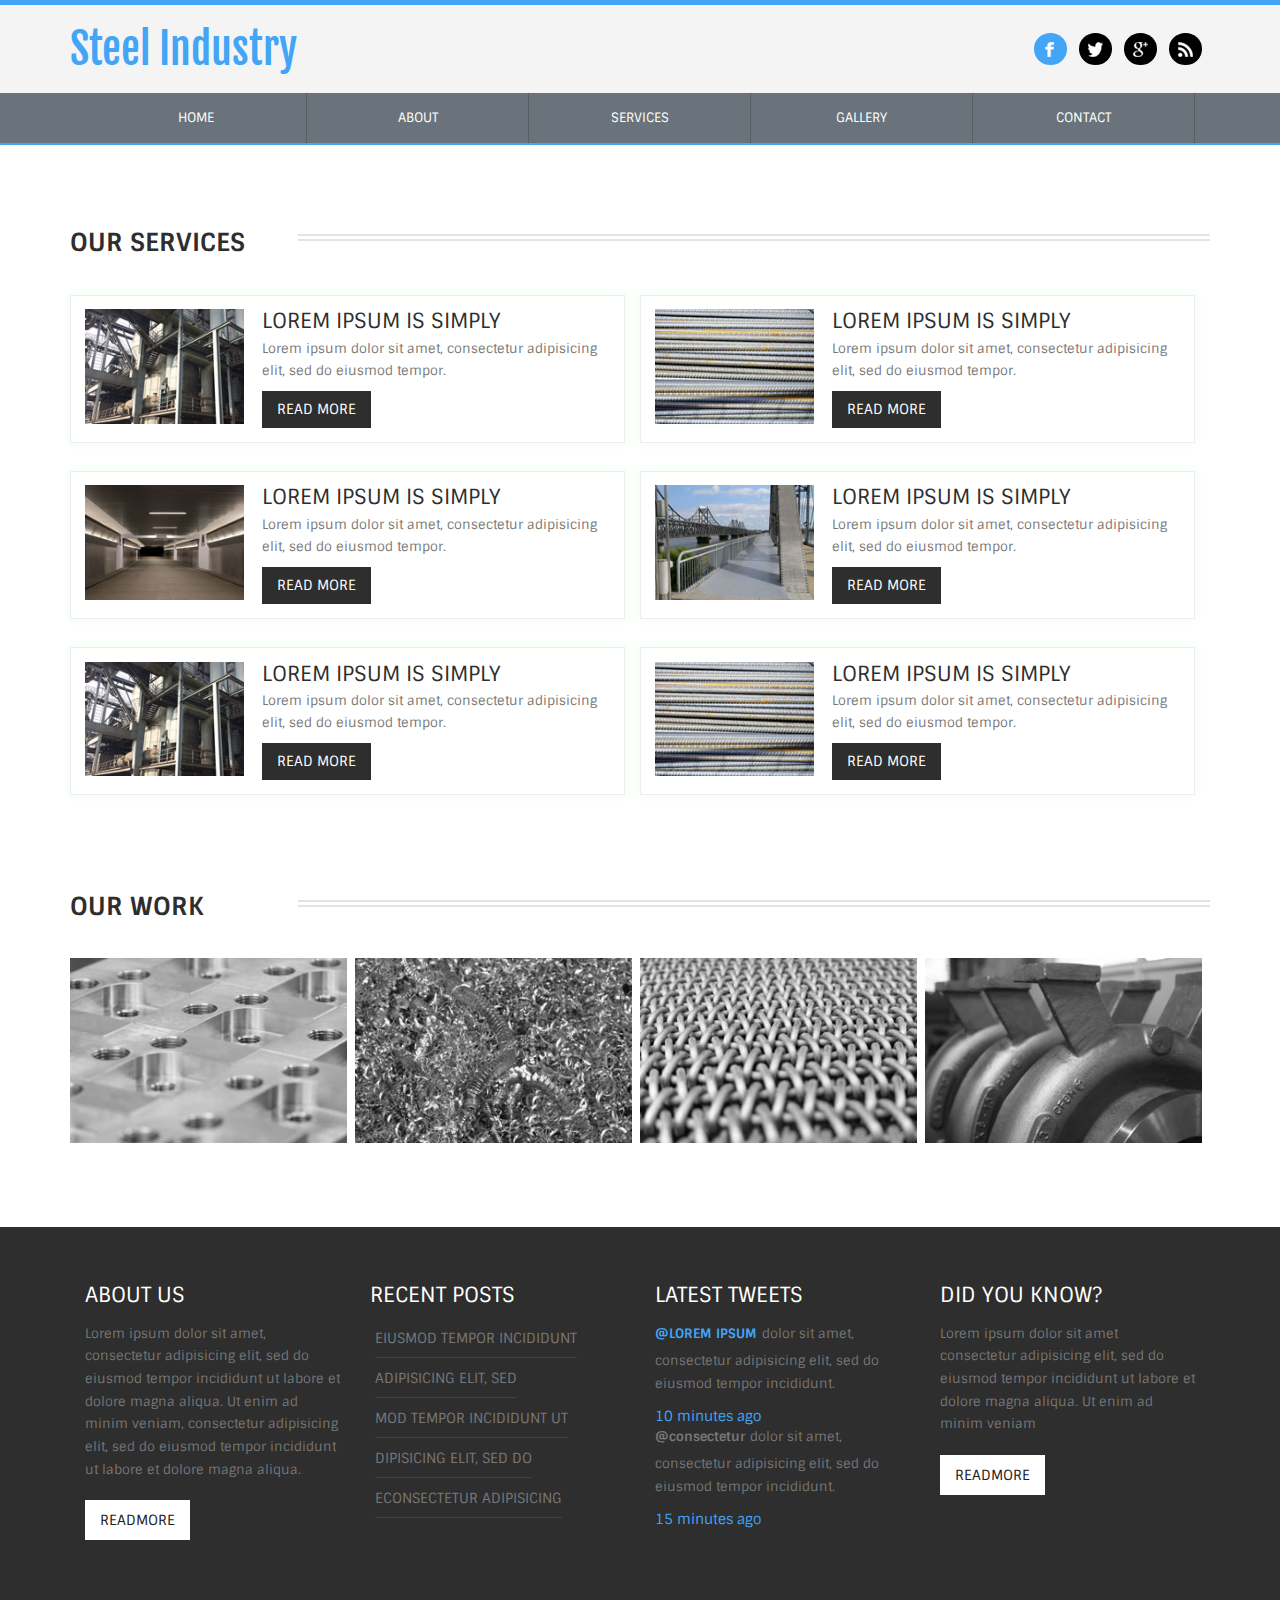
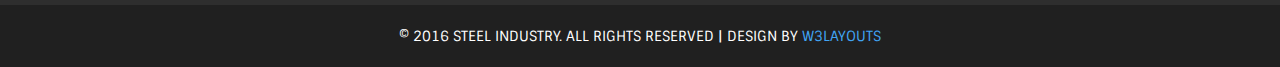
<file: services.html>
<!--
Author: W3layouts
Author URL: http://w3layouts.com
License: Creative Commons Attribution 3.0 Unported
License URL: http://creativecommons.org/licenses/by/3.0/
-->
<!DOCTYPE HTML>
<html>
	<head>
		<title>Steel Industry  A Industrial Category Flat Bootstrap Responsive  Website Template | Services :: W3layouts</title>
		<link href="css/style.css" rel="stylesheet" type="text/css"  media="all" />
		<link href="css/bootstrap.css" rel="stylesheet" type="text/css" media="all">
		<!--tages-->
		<meta name="viewport" content="width=device-width, initial-scale=1">
		<meta http-equiv="Content-Type" content="text/html; charset=utf-8" />
		<meta name="keywords" content="Steel Industry Responsive web template, Bootstrap Web Templates, Flat Web Templates, Android Compatible web template, 
		Smartphone Compatible web template, free webdesigns for Nokia, Samsung, LG, SonyEricsson, Motorola web design" />
		<script type="application/x-javascript"> addEventListener("load", function() { setTimeout(hideURLbar, 0); }, false); function hideURLbar(){ window.scrollTo(0,1); } </script>
		<!--fonts-->
		<link href='//fonts.googleapis.com/css?family=Sintony:400,700' rel='stylesheet' type='text/css'>
		<link href='//fonts.googleapis.com/css?family=Fjalla+One' rel='stylesheet' type='text/css'>
		<script src="js/jquery.min.js"></script>
		<script src="js/bootstrap.min.js"></script>
	</head>
	<body>
		<!--start-wrap-->
		<div class="header">
		<div class="container">
			<!--start-header-->
				<!--start-logo-->
				<div class="logo">
					<a href="index.html">Steel Industry</a>
				</div>
				<!--End-logo-->
				<!--start-top-nav-->
				<div class="top-search-social-nav">
					<ul>
						<li class="active"><a href="#"><img src="images/facebook.png" title="Facebook" alt=""></a></li>
						<li><a href="#"><img src="images/twitter.png" title="Twitter" alt=""></a></li>
						<li><a href="#"><img src="images/gpluse.png" title="Googlepluse" alt=""></a></li>
						<li><a href="#"><img src="images/rss.png" title="Rss" alt=""></a></li>
						<div class="clear"> </div>
					</ul>				
				</div>
				<div class="clearfix"> </div>
				<!--End-top-nav-->
			</div>
			<!--End-header-->
		</div>
		<div class="top-nav">
				<div class="container">
					<div class="navbar-header">
	   			 <button type="button" class="navbar-toggle collapsed" data-toggle="collapse" data-target="#navbar" aria-expanded="false" aria-controls="navbar">
	                <span class="sr-only">Toggle navigation</span>
	                <span class="icon-bar"></span>
	                <span class="icon-bar"></span>
	                <span class="icon-bar"></span>
                </button>
              </div>
	   			<div id="navbar" class="navbar-collapse collapse">
	              <ul class="nav navbar-nav">
	                  <li class="home"><a href="index.html">Home</a></li>
					  <li class=""><a href="about.html">About</a></li>
					  <li class=""><a href="services.html">Services</a></li>
					  <li class=""><a href="gallery.html">Gallery</a></li>
					  <li class=""><a href="contact.html">Contact</a></li>	        
	              </ul>
	            </div>
				</div>
			</div>
	<div class="content">
		<div class="container">
			<!--start-services-->
			<div class="services">
				<h4>Our Services</h4><h5> </h5><div class="clearfix"> </div>
				<div class="section group">
				<div class="col-md-6 listview_1_of_2">
					<div class="images_1_of_2">
						<div class="listimg listimg_2_of_1">
							  <img src="images/s1.jpg" alt="">
						</div>
					    <div class="text list_2_of_1">
							<h3>Lorem Ipsum is simply</h3>
							<p>Lorem ipsum dolor sit amet, consectetur adipisicing elit, sed do eiusmod tempor.</p>
							<div class="button"><span><a href="#">Read More</a></span></div>
					   </div>
					   <div class="clearfix"> </div>
				   </div>
			   </div>			
				<div class="col-md-6 listview_1_of_2">
					<div class="images_1_of_2">
						<div class="listimg listimg_2_of_1">
							  <img src="images/s2.jpg" alt="">
						</div>
						<div class="text list_2_of_1">
							  <h3>Lorem Ipsum is simply</h3>
							  <p>Lorem ipsum dolor sit amet, consectetur adipisicing elit, sed do eiusmod tempor.</p>
							  <div class="button"><span><a href="#">Read More</a></span></div>
						</div>
						<div class="clearfix"> </div>
					</div>
				</div>
				<div class="clearfix"> </div>
			</div>
			<div class="section group">
				<div class="col-md-6 listview_1_of_2">
					<div class="images_1_of_2">
						<div class="listimg listimg_2_of_1">
							  <img src="images/s3.jpg" alt="">
						</div>
					    <div class="text list_2_of_1">
							<h3>Lorem Ipsum is simply</h3>
							<p>Lorem ipsum dolor sit amet, consectetur adipisicing elit, sed do eiusmod tempor.</p>
							<div class="button"><span><a href="#">Read More</a></span></div>
					   </div>
					   <div class="clearfix"> </div>
				  </div>
			   </div>			
				<div class="col-md-6 listview_1_of_2">
					<div class="images_1_of_2">
						<div class="listimg listimg_2_of_1">
							  <img src="images/s4.jpg" alt="">
						</div>
						<div class="text list_2_of_1">
							  <h3>Lorem Ipsum is simply</h3>
							  <p>Lorem ipsum dolor sit amet, consectetur adipisicing elit, sed do eiusmod tempor.</p>
							  <div class="button"><span><a href="#">Read More</a></span></div>
						</div>
					    <div class="clearfix"> </div>
					</div>
				</div>
				<div class="clearfix"> </div>
			</div>
			<div class="section group">
				<div class="col-md-6 listview_1_of_2">
					<div class="images_1_of_2">
						<div class="listimg listimg_2_of_1">
							  <img src="images/s1.jpg" alt="">
						</div>
					    <div class="text list_2_of_1">
							<h3>Lorem Ipsum is simply</h3>
							<p>Lorem ipsum dolor sit amet, consectetur adipisicing elit, sed do eiusmod tempor.</p>
							<div class="button"><span><a href="#">Read More</a></span></div>
					   </div>
					  <div class="clearfix"> </div>
				  </div>
			   </div>			
				<div class="col-md-6 listview_1_of_2">
					<div class="images_1_of_2">
						<div class="listimg listimg_2_of_1">
							  <img src="images/s2.jpg" alt="">
						</div>
						<div class="text list_2_of_1">
							  <h3>Lorem Ipsum is simply</h3>
							  <p>Lorem ipsum dolor sit amet, consectetur adipisicing elit, sed do eiusmod tempor.</p>
							  <div class="button"><span><a href="#">Read More</a></span></div>
						</div>
						<div class="clearfix"> </div>
					</div>
				</div>
				<div class="clearfix"> </div>
			</div>
			</div>
			<!--End-services-->
			<div class="recent-places">
				<h4>Our Work</h4><h5> </h5><div class="clearfix"> </div>
				<div class="col-md-3 holder smooth">
                 <img src="images/p1.jpg" alt="Web Tutorial Plus - Demo">
			    <div class="go-top">
			        <h3>Image Description</h3>
			        <p>
			            This is the description of this image. You may use.
			        </p>
			        <a href="#">ReadMore</a>
			    </div>
                </div>
                <div class="col-md-3 holder smooth">
                 <img src="images/p2.jpg" alt="Web Tutorial Plus - Demo">
			    <div class="go-top">
			        <h3>Image Description</h3>
			        <p>
			            This is the description of this image. You may use.
			        </p>
			        <a href="#">ReadMore</a>
			    </div>
                </div>
                <div class="col-md-3 holder smooth">
                 <img src="images/p3.jpg" alt="Web Tutorial Plus - Demo">
			    <div class="go-top">
			        <h3>Image Description</h3>
			        <p>
			            This is the description of this image. You may use.
			        </p>
			        <a href="#">ReadMore</a>
			    </div>
                </div>
                <div class="col-md-3 holder smooth last-grid">
                 <img src="images/p4.jpg" alt="Web Tutorial Plus - Demo">
			    <div class="go-top">
			        <h3>Image Description</h3>
			        <p>
			            This is the description of this image. You may use.
			        </p>
			        <a href="#">ReadMore</a>
			    </div>
                </div>
                <div class="clearfix"> </div>
			</div>
		</div>
	</div>
	<div class="footer">
		<div class="container">
			<div class="col-md-3 footer-grid">
				<h3>About us</h3>
				<p>Lorem ipsum dolor sit amet, consectetur adipisicing elit, sed do eiusmod tempor incididunt ut labore et dolore magna aliqua. Ut enim ad minim veniam,  consectetur adipisicing elit, sed do eiusmod tempor incididunt ut labore et dolore magna aliqua.</p>
				<a href="#">ReadMore</a>
			</div>
			<div class="col-md-3 footer-grid center-grid">
				<h3>Recent posts</h3>
				<ul>
					<li><a href="#">eiusmod tempor incididunt</a></li>
					<li><a href="#">adipisicing elit, sed</a></li>
					<li><a href="#">mod tempor incididunt ut</a></li>
					<li><a href="#">dipisicing elit, sed do</a></li>
					<li><a href="#">econsectetur adipisicing</a></li>
				</ul>
			</div>
			<div class="col-md-3 footer-grid twitts">
				<h3>Latest Tweets</h3>
				<p><label><a href="#">@Lorem ipsum</a></label>dolor sit amet, consectetur adipisicing elit, sed do eiusmod tempor incididunt.</p>
				<span>10 minutes ago</span>
				<p><label>@consectetur</label>dolor sit amet, consectetur adipisicing elit, sed do eiusmod tempor incididunt.</p>
				<span>15 minutes ago</span>
			</div>
			<div class="col-md-3 footer-grid">
				<h3>DID YOU KNOW?</h3>
				<p>Lorem ipsum dolor sit amet consectetur adipisicing elit, sed do eiusmod tempor incididunt ut labore et dolore magna aliqua. Ut enim ad minim veniam</p>
				<a href="#">ReadMore</a>
			</div>
			<div class="clearfix"> </div>
		</div>
	</div>
	<div class="copy-right">
		<p>&copy; 2016 Steel Industry. All rights reserved | Design by <a href="http://w3layouts.com/">W3layouts</a></p>
	</div>
	</body>
</html>
</file>
<file: css/style.css>
/*--
Author: W3layouts
Author URL: http://w3layouts.com
License: Creative Commons Attribution 3.0 Unported
License URL: http://creativecommons.org/licenses/by/3.0/
--*/
h4, h5, h6,
h1, h2, h3 {margin: 0;}
ul, ol {margin: 0;}
p {margin: 0;}
html, body{
  font-family: 'Hind-Regular';
   font-size: 100%;
   background:#fff; 
}
body{
	font-family: 'Sintony', sans-serif !important;
	border-top:5px solid #42A5F5;
}
body a{
	text-decoration:none;
	transition:0.5s all;
	-webkit-transition:0.5s all;
	-moz-transition:0.5s all;
	-o-transition:0.5s all;
	-ms-transition:0.5s all;
}
body a:hover{
	text-decoration:none;
}
/*---start-header---*/
.header {
	padding:1em 0em;
	background:rgba(238, 238, 238, 0.63);
}
.top-search-social-nav ul {
    margin:1em 0em 0em 0em;
    padding:0px;
}
.logo{
	float:left;
}
.logo a {
    font-size:3em;
    color: #42a5f5;
    font-family: 'Fjalla One', sans-serif;
}
.logo a:hover{
	 color: #42a5f5;
	 text-decoration:none;
}
.top-search-social-nav ul li{
	display:inline-block;
}
.top-search-social-nav ul li a {
    background: #000;
    padding: 8px 9px;
    -webkit-transition: all 0.3s ease-out;
    -moz-transition: all 0.3s ease-out;
    -ms-transition: all 0.3s ease-out;
    -o-transition: all 0.3s ease-out;
    transition: all 0.3s ease-out;
    display: block;
    margin: 0px 8px 0px 0px;
    -webkit-border-radius: 50%;
    -moz-border-radius: 50%;
    border-radius: 50%;
    font-family: 'Sintony', sans-serif;
    line-height: 1em;
}
.top-search-social-nav li.active> a, .top-search-social-nav li> a:hover {
	background:#42a5f5;
}
.top-search-social-nav{
	float:right;
}
/*---top-nav----*/
.top-nav{
	background:#6a737b;
    border-bottom: 2px solid #42A5F5;
}
.top-nav ul li{
	display:inline-block;
	float:left;
	width:20%;
	border-right: 1px solid rgba(78, 78, 78, 0.57);
}
.top-nav li.active1> a, .top-nav li> a:hover {
	background:#42a5f5;
}
.top-nav li a{
	padding: 15px 101px;
	display: block;
	text-transform: uppercase;
	color: #FFF;
	-webkit-transition: all 0.3s ease-out;
	-moz-transition: all 0.3s ease-out;
	-ms-transition: all 0.3s ease-out;
	-o-transition: all 0.3s ease-out;
	transition: all 0.3s ease-out;
	font-size: 0.9em;
	 text-align: center;
	font-family: 'Sintony', sans-serif;
}
.top-nav li a:hover{
	background:#42a5f5 !important;
}
.navbar-nav {
    float: none !important;
}
/*---start-content----*/
/*  GRID OF FOUR   ============================================================================= */
.content {
    margin:6em 0em;
}
.section {
	clear: both;
	padding: 0px;
	margin: 0px;
}
.group:before,
.group:after {
    content:"";
    display:table;
}
.group:after {
    clear:both;
}
.group {
    zoom:1;
}
.col_1_of_4{
	display: block;
	float: left;
	margin: 1% 0 1% 1.3%;
	border: 1px solid rgba(192, 192, 192, 0.28);
}
.active-grid h3{
	font-family: 'Sintony', sans-serif;
	color: #2E2E2E;
	font-size: 1.5em;
	font-weight: 600;
	text-transform: uppercase;
}
.active-grid p {
	font-size: 0.9em;
	padding: 0.4em 0 0 0;
	color: #777;
	line-height: 1.6em;
	font-family: verdana, arial, helvetica, helve, sans-serif;
	font-family: 'Sintony', sans-serif;
}

.grids h4{
	font-family: 'Sintony', sans-serif;
	color: #2E2E2E;
	font-size: 1.8em;
	text-transform: uppercase;
	float:left;
	font-weight: 600;
	margin:0em 0em 1.2em 0em;
}
.grids h5{
	float: right;
	width: 85%;
	background: url(../images/hd-bg.png) 0% 73% repeat-x;
	display: inline-block;
	padding: 10px;
	height: 15px;
	margin:0em;
}
.grids h3 img{
	vertical-align:middle;
	padding-right: 8px;
}
.active-grid {
    background:#42a5f5;
    color: #fff;
    padding: 1em .2em;
}
.active-grid:hover{
	background:#6a737b;
}
.active-grid h3,.active-grid p{
	color:#fff;
}
.span_1_of_4:hover h3{
	color:#fff;
}
.span_1_of_4:hover p{
	color:#fff;
}
.big-button{
	background:url(../images/btn-bg.png) repeat-x;
	padding:20px; 
	margin: 5em 0em 0em 0em;
}
.recent-places {
    margin: 5em 0em 0em 0em;
}
.we-do {
    padding: 0em 0.6em 0em 0em !important;
}
.big-b-text{
    float: left;
}
.big-b-text p{
	font-family: 'Sintony', sans-serif;
	color: #2E2E2E;
	font-size: 2.1em;
	text-transform: uppercase;
}
.big-b-btn {
    float: right;
}
.big-b-btn a{
	font-family: 'Sintony', sans-serif;
	color: #FFF !important;
	font-size: 1.2em;
	text-transform: uppercase;
	background: #6a737b;
	padding: 13px 10px;
	display:block;
	margin-top: 10px;
	-webkit-transition: all 0.3s ease-out;
	-moz-transition: all 0.3s ease-out;
	-ms-transition: all 0.3s ease-out;
	-o-transition: all 0.3s ease-out;
	transition: all 0.3s ease-out;
}
.big-b-btn a:hover{
	background:#42a5f5;
	color:#fff;
}
.big-b-text span{
	float:left;
	font-size: 1em;
	color: #777;
	line-height: 1.6em;
	font-family: verdana, arial, helvetica, helve, sans-serif;
	font-family: 'Sintony', sans-serif;
	text-transform:uppercase;
}
/*---recent-places----*/
.recent-places h4{
	font-family: 'Sintony', sans-serif;
	color: #2E2E2E;
	font-size: 1.8em;
	text-transform: uppercase;
	margin: 0em 0em 1.5em 0em;
	float:left;
	font-weight: 600;
}
.recent-places h5 {
    float: right;
    width: 80%;
    background: url(../images/hd-bg.png) 0% 73% repeat-x;
    display: inline-block;
    height: 15px;
    margin:0.2em 0em 0em 0em;
}
/* Common division block */
.holder img{
	display:block;
}
/* Caption and Light */
.caption{
    color: rgba(0,0,0,0);
    line-height: 100px;
    
}
.caption:hover{
    border: 6px solid #E0E0E0;
    color: rgb(255,255,255);
    line-height: 500px;
    box-shadow: 0px 0px 10px 7px #FFFFFF;    
}
.caption>div{
    position: absolute;
    top: 0px;
    left: 50px;
    font-size: 30px;    
}

/* Smooth Caption */
.smooth:hover img{
	cursor: pointer;
    box-shadow: 0px 0px 2px #333333;
}
.go-left{
    background-color: rgba(0,0,0,0.5);
    color: #FFFFFF;
    position: absolute;
    bottom: 0px;
    right: -600px;
    width: 360px;
    text-align:center;   
    font-size: 20px;
    margin: 10px;
    padding: 10px;
    -webkit-transition: 0.5s Ease;
    -moz-transition: 0.5s Ease;
    -o-transition: 0.5s Ease;
    transition: 0.5s Ease;
}
.smooth:hover > .go-left{    
    right:0px;    
}
.go-top{
    background-color:rgba(66, 165, 245, 0.7);
    color: #FFFFFF;
    position: absolute;
    bottom: 0px;
    top: 600px;
    width: 97%;
    text-align:center;   
    font-size:15px;
    overflow: hidden;
    -webkit-transition: 0.5s Ease;
    -moz-transition: 0.5s Ease;
    -o-transition: 0.5s Ease;
    transition: 0.5s Ease;
    
}
.smooth:hover > .go-top{    
    top:0px;    
}
.go-top p{
    font-size: 12px;
}
.go-top h3{
	font-family: 'Sintony', sans-serif;
	color: #fff;
	font-size: 1.2em;
	text-transform: uppercase;
	margin-top: 25px
}
.go-top p{
	font-size: 0.8em;
	padding: 0.4em 0 0 0;
	color: #FFF;
	line-height: 1.5em;
	font-family: verdana, arial, helvetica, helve, sans-serif;
	font-family: 'Sintony', sans-serif;
}
.go-top a{
	font-family: 'Sintony', sans-serif;
	color: #2E2E2E;
	font-size: 0.875em;
	text-transform: uppercase;
	background: #FFF;
	padding: 8px 13px;
	display: inline-block;
	margin: 14px;
	-webkit-transition: all 0.3s ease-out;
	-moz-transition: all 0.3s ease-out;
	-ms-transition: all 0.3s ease-out;
	-o-transition: all 0.3s ease-out;
	transition: all 0.3s ease-out;
}
.go-top a:hover{
	background:#2E2E2E;
	color:#fff;
}
.last-grid{
	margin-right:0px;
}
.holder img {
	-webkit-filter: grayscale(100%);
	opacity: 5;
	transition: all 300ms!important;
	-webkit-transition: all 300ms!important;
	-moz-transition: all 300ms!important;
	width:100%;
}
/*---footer----*/
.footer{
	background:#2E2E2E;
	padding:4em 0em;
}
.footer-grid.center-grid ul {
    padding: 0px;
}
.footer-grid h3{
	font-family: 'Sintony', sans-serif;
	color: #FFF;
	font-size: 1.5em;
	text-transform: uppercase;
	margin: 0em 0em 0.8em 0em;
}
.footer-grid p{
	font-size: 0.9em;
	color: #777;
	line-height: 1.8em;
	font-family: 'Sintony', sans-serif;
}
.footer-grid a{
	font-family: 'Sintony', sans-serif;
	color: #202020;
    font-size: 1em;
	text-transform: uppercase;
	background: #FFF;
	padding: 10px 15px;
	display: inline-block;
	margin: 9px 0;
	-webkit-transition: all 0.3s ease-out;
	-moz-transition: all 0.3s ease-out;
	-ms-transition: all 0.3s ease-out;
	-o-transition: all 0.3s ease-out;
	transition: all 0.3s ease-out;
}
.footer-grid a:hover{
	background:#42a5f5;
	color:#FFF;
}
.footer-grid ul li{
	display:block;
}
.footer-grid.twitts label a {
    background: none;
    color: #42A5F5;
    padding: 0px;
    margin: 0px;
}
.footer-grid.twitts label a:hover{
	  color: #fff;
}
.center-grid a{
	background: none;
	padding: 0px;
	color: #777;
	margin: 5px;
	border-bottom: 1px ridge rgba(192, 192, 192, 0.13);
	padding: 0px 0px 9px 0px;
}
.center-grid{
	width:20%;
}
.center-grid a:hover{
	background:none;
}
.center-grid ul{
	margin-top:5px;
}
.twitts p label{
	font-weight:bold;
	font-size:1em;
	cursor:pointer;
	padding-right:5px;
}
.twitts span{
	display:block;
	color:#42a5f5;
	font-family: 'Sintony', sans-serif;
	-webkit-transition: all 0.3s ease-out;
	-moz-transition: all 0.3s ease-out;
	-ms-transition: all 0.3s ease-out;
	-o-transition: all 0.3s ease-out;
	transition: all 0.3s ease-out;
}
.twitts span:hover{
	color:#fff;
	cursor:pointer;
}
/*----copy-right-----*/
.copy-right{
	text-align:center;
	padding:1.5em 0em;
	background:#202020;
}
.copy-right p {
    font-family: 'Sintony', sans-serif;
    color: #FFF;
    font-size: 1em;
    margin: 0em;
    text-transform: uppercase;
}
.copy-right p a{
	color:#42a5f5;
	font-family: 'Sintony', sans-serif;
	-webkit-transition: all 0.3s ease-out;
	-moz-transition: all 0.3s ease-out;
	-ms-transition: all 0.3s ease-out;
	-o-transition: all 0.3s ease-out;
	transition: all 0.3s ease-out;
}
.copy-right p a:hover{
	color:#fff;
}
/*----start-about-----*/
.about-grid h3{
	color: #2E2E2E;
	font-size: 1.8em;
	text-transform: uppercase;
    margin:0em 0em 1em 0em;
	float: left;
	    font-weight: 600;
}
.about-grid h5 {
    float: left;
    width: 37.5%;
    background: url(../images/hd-bg.png) 0% 73% repeat-x;
    display: inline-block;
    padding: 10px;
    height: 15px;
    margin: 0em 0em 0em 1em;
}
.about-grid span{
	font-family: Arial, Helvetica, sans-serif;
	color: #6a6a6a;
	font-size:1em;
	padding: 5px 0 1px 0;
	line-height: 1.8em;
	font-weight: bold;
	display: block;
}
.about-grid p{
	font-size: 0.9em;
	padding: 0.4em 0 0.5em 0;
	color: #777;
	line-height: 1.9em;
	font-family: 'Sintony', sans-serif;
}
.center-grid1 p{
	padding:0px 0px 10px 0px;
}
.center-grid1 label{
	font-family: 'Sintony', sans-serif;
	font-size: 14px;
	line-height: 22px;
	text-transform: uppercase;
	color: #42a5f5;
	-webkit-transition: all 0.3s ease-out;
	-moz-transition: all 0.3s ease-out;
	-ms-transition: all 0.3s ease-out;
	-o-transition: all 0.3s ease-out;
	transition: all 0.3s ease-out;
	cursor:pointer;
}
.center-grid1 label:hover {
	color: #2E2E2E;
}
.about-team-left{
	float:left;
	width:25%;
}
.about-team-right{
	float:right;
	width: 72%;
}
.about-grid {
    padding: 0px 15px 0px 0px !important;
}
.about-team-right p{
	font-size: 0.9em;
	padding: 0em 0 0.5em 0;
	color: #777;
	line-height: 1.9em;
	font-family: 'Sintony', sans-serif;
}
.client {
	padding-bottom: 10px;
}
.about-grids {
	padding: 10px 0px 0px 0px;
}
.about-team-left img {
	-webkit-filter: grayscale(100%);
	opacity: 5;
	transition: all 300ms!important;
	-webkit-transition: all 300ms!important;
	-moz-transition: all 300ms!important;
}
.about-team-left img:hover {
	opacity: 1;
	-webkit-filter: grayscale(0%);
	cursor: pointer;
}
.button1 {
	font-family: 'Sintony', sans-serif;
	color: #FFF !important;
	font-size: 1em;
	text-transform: uppercase;
	background: #2E2E2E;
	padding: 10px 15px;
	display: inline-block;
	margin: 11px 14px 10px 0px;
	-webkit-transition: all 0.3s ease-out;
	-moz-transition: all 0.3s ease-out;
	-ms-transition: all 0.3s ease-out;
	-o-transition: all 0.3s ease-out;
	transition: all 0.3s ease-out;
}
.button1:hover{
	background:#42a5f5;
	color: #fff;
}
.holder.smooth {
    padding: 0em 0.6em 0em 0em;
}
/*---services----*/
/*  GRID OF THREE   ============================================================================= */
.section {
	clear: both;
	padding: 0px;
	margin: 0px;
}
.group:before,
.group:after {
    content:"";
    display:table;
}
.group:after {
    clear:both;
}
.group {
    zoom:1;
}
.listimg{
	display: block;
	float:left;
}
.text{
	display: block;
	float:left;
	margin: 0% 0 0% 3.6%;
}
.listview_1_of_2 {
    margin: 0em 0em 2em 0em;
}
.images_1_of_2 {
	padding: 2.5%;
	box-shadow: 0px 0px 10px rgba(187, 255, 181, 0.26);
	border: 1px solid rgba(192, 192, 192, 0.28);
}
.listimg_2_of_1 {
	width: 30.2%;
}
.list_2_of_1 {
	width: 66.2%;
}
.images_1_of_2  img {
	max-width:100%;
	display:block;
}
.list_2_of_1  h3{
	font-family: 'Sintony', sans-serif;
	color: #2E2E2E;
	font-size: 1.5em;
	margin: 0em;
	text-transform: uppercase;
}
.list_2_of_1  p{
	font-size: 0.9em;
	padding: 0.1em 0 0.1em 0;
	color: #777;
	line-height: 1.8em;
	margin:0.3em 0em;
	font-family: 'Sintony', sans-serif;	
}
.list_2_of_1 .button{
	line-height:1.9em;
	margin-top:0.5em;
}
.list_2_of_1 .button a{
	font-family: 'Sintony', sans-serif;
	color: #FFF;
	font-size: 1em;
	text-transform: uppercase;
	background: #2E2E2E;
	padding:5px 15px;
	display: inline-block;
	-webkit-transition: all 0.3s ease-out;
	-moz-transition: all 0.3s ease-out;
	-ms-transition: all 0.3s ease-out;
	-o-transition: all 0.3s ease-out;
	transition: all 0.3s ease-out;
}
.list_2_of_1 .button a:hover{
        background: #42a5f5;
}
.services h4 {
	font-family: 'Sintony', sans-serif;
	color: #2E2E2E;
	font-size: 1.8em;
	text-transform: uppercase;
	padding: 0px;
    float: left;
    margin:0em 0em 1.5em 0em;
    font-weight: 600;
}
.services h5 {
	float: right;
	width: 80%;
	background: url(../images/hd-bg.png) 0% 73% repeat-x;
	display: inline-block;
    padding: 0px;
    height: 15px;
    margin: 0em;
}
.listview_1_of_2 {
    padding: 0px 15px 0px 0px !important;
}
.services {
	margin-bottom: 35px;
}
/*---start-gallery---*/
.gallerys {
	padding-top: 10px;
}
.gallery-grid {
    padding: 0em 1em 0em 0em;
}
.gallerys h3{
	font-family: 'Sintony', sans-serif;
	color: #2E2E2E;
	font-size: 1.8em;
	text-transform: uppercase;
    margin:0em 0em 1.5em 0em;
	float: left;
	font-weight: 600;
}
.gallerys h5 {
	float: right;
	width: 80%;
	background: url(../images/hd-bg.png) 0% 73% repeat-x;
	display: inline-block;
	height: 15px;
	margin-top:7px;
}
.gallery-grid p {
	font-size: 0.9em;
	padding: 0.1em 0 0.6em 0;
	color: #777;
	line-height: 1.6em;
	font-family: verdana, arial, helvetica, helve, sans-serif;
	font-family: 'Sintony', sans-serif;
}
.gallery-button a {
	font-family: 'Sintony', sans-serif;
	color: #FFF;
	font-size: 1em;
	text-transform: uppercase;
	background: #2E2E2E;
	padding: 9px 15px;
	display: inline-block;
	-webkit-transition: all 0.3s ease-out;
	-moz-transition: all 0.3s ease-out;
	-ms-transition: all 0.3s ease-out;
	-o-transition: all 0.3s ease-out;
	transition: all 0.3s ease-out;
	display: inline-block;
}
.gallery-button a:hover {
	background: #42a5f5;
	color: #FFF;
}
.gallery-grids {
	margin-bottom:5em;
}
.projects-bottom-paination ul li{
	display:inline-block;
}
.projects-bottom-paination{
	text-align: center;
	padding-top: 55px;
}
.projects-bottom-paination li a{
	font: 400 12px/1.2em Arial;
	color: #5a5a5a;
	padding: 11px 18px;
	background: #fff;
	text-decoration: none;
	text-shadow: none;
	border: 1px solid #e9e9e9;
	margin-top: 16px;
	font-family: 'Sintony', sans-serif;
}
.projects-bottom-paination li.active> a, .projects-bottom-paination li> a:hover {
	background: #42a5f5;
	color:#fff;
}
.gallery-grid h4{
	font-family: 'Sintony', sans-serif;
	font-size: 18px;
	line-height: 22px;
	text-transform: uppercase;
	color: #2E2E2E;
	-webkit-transition: all 0.3s ease-out;
	-moz-transition: all 0.3s ease-out;
	-ms-transition: all 0.3s ease-out;
	-o-transition: all 0.3s ease-out;
	transition: all 0.3s ease-out;
	cursor: pointer;
}
.gallery-grid h4:hover{
	color:#42a5f5;
}
/*  Contact Form  ============================================================================= */
.section {
	clear: both;
	padding: 0px;
	margin: 0px;
}
.group:before,
.group:after {
    content:"";
    display:table;
}
.group:after {
    clear:both;
}
.group {
    zoom:1;
}
.span_2_of_3  h3,
.span_1_of_3  h3,.contact-form h3 {
	font-family: 'Sintony', sans-serif;
	color: #2E2E2E;
	font-size: 1.8em;
	text-transform: uppercase;
	margin:0em 0em 1em 0em;
	float: left;
	font-weight: 600;
}
.span_1_of_3  h5,.contact-form h5{
	float: right;
	width: 75.5%;
	background: url(../images/hd-bg.png) 0% 73% repeat-x;
	display: inline-block;
	height: 15px;
	margin: 0.2em 0em 0em 0em;
}
.contact_info {
    margin-bottom: 3em;
}
.contact-form{
	position:relative;
	padding-bottom:30px;
}
.contact-form div{
	padding:5px 0;
}
.contact-form span{
	display:block;
	font-size:1em;
	color: #2E2E2E;
	padding-bottom:5px;
	font-family: 'Sintony', sans-serif;
}
.contact-form input[type="text"],.contact-form textarea{
		    padding:8px;
			display:block;
			width:98%;
			border: none;
			outline:none;
			color:#464646;
			font-size:0.8125em;
			font-family:Arial, Helvetica, sans-serif;
			border: 1px solid rgba(192, 192, 192, 0.41);
			-webkit-appearance:none;
}
.contact-form textarea{
		resize:none;
		height:120px;		
}
.contact-form input[type="submit"]{
	font-family: 'Sintony', sans-serif;
	color: #FFF;
	font-size: 1em;
	text-transform: uppercase;
	background: #2E2E2E;
	padding: 12px 20px;
	display: inline-block;
	-webkit-transition: all 0.3s ease-out;
	-moz-transition: all 0.3s ease-out;
	-ms-transition: all 0.3s ease-out;
	-o-transition: all 0.3s ease-out;
	transition: all 0.3s ease-out;
	display: inline-block;
	border: none;
	outline: none;
	-webkit-appearance: none;
	cursor:pointer;
}
.contact-form input[type="submit"]:hover{
	background: #42a5f5;
}
.contact-form input[type="submit"]:active{
	background: #42a5f5;
}
.company_address p{
	font-size: 0.875em;
	color: #6a6a6a;
	line-height: 1.9em;
	    margin: 0px;
}
.company_address p span,.company_address p span a{
	text-decoration:underline;
	color:#454545;
	cursor:pointer;
}
.map{
	margin-bottom:15px;
}
/*----responsive-design-----*/
@media(max-width:1366px){
	.wrap{
		width:90%;
	}
	.top-nav li a {
		padding: 15px 95.6px;
	}
	.grids h5 {
		width: 84%;
	}
	.recent-places h5 {
		width: 81%;
	}
	.holder {
		width: 23.2%;
	}
	.go-top h3 {
		margin-top:25px;
	}
	.about-grid h5 {
		width: 34%;
	}
}
@media(max-width:1280px){
	.wrap{
		width:90%;
	}
	.top-nav li a {
		padding: 15px 87.9px;
	}
	.grids h5 {
		width: 84%;
	}
	.recent-places h5 {
		width: 80%;
	}
	.holder {
		width: 23%;
	}
	.about-grid h5 {
		width: 29%;
	}
	.span_1_of_3 h5, .contact-form h5 {
		width: 73.5%;
	}
}
@media(max-width:1024px){
	.wrap{
		width:90%;
	}
	.top-nav li a {
		padding: 15px 64.9px;
	}
	.grids h5 {
		width: 79%;
	}
	.big-b-text p {
		font-size: 1.7em;
	}
	.recent-places h5 {
		width: 74%;
	}
	.holder {
		width: 22.6%;
	}
	.go-top h3 {
		margin-top: 18px;
	}
	.about-grid h5 {
		width: 10%;
	}
	.span_1_of_3 h5, .contact-form h5 {
		width: 66.5%;
	}
	.span_1_of_4 h3 {
		font-size: 1.3em;
	}
	.go-top h3 {
		font-size: 0.9em;
	}
	.go-top p {
		padding:0;
	}
.list_2_of_1 h3 {
    font-size: 1.2em;
}
}
@media(max-width:768px){
	.wrap{
		width:90%;
	}
	.top-nav li a {
		padding: 15px 42.7px;
	}
	.grids h5 {
		width: 72%;
	}
	.big-b-text p {
		font-size: 1.2em;
	}
	.recent-places h5 {
		width:66%;
	}
	.holder {
		width: 21.8%;
	}
	.go-top h3 {
		margin-top: 6px;
		font-size: 0.8em;
	}
	.span_1_of_3 h5, .contact-form h5 {
		width: 70.5%;
	}
	.span_1_of_4 h3 {
		font-size: 1.3em;
	}
	.go-top h3 {
		font-size: 0.9em;
	}
	.go-top{
		width:100%;
	}
	.span_1_of_4 {
		width: 20.6%;
	}
	.big-b-btn a {
		font-size: 1.2em;
		padding: 7px 8px;
	}
	.go-top a {
			font-size: 0.7em;
			padding: 5px 12px;
			margin: 5px 0px 14px 0px;
	}
	.footer-grid h3 {
		font-size: 1.2em;
	}
	.about-grid h3 {
		font-size: 1.3em;
	}
	.about-grid h5 {
		margin-top: 0px;
		padding: 0px;
		width:70% !important;
	}
	.we-do {
    float: left;
    width: 50%;
    margin-bottom: 0.6em;
}
.holder.smooth {
    float: left;
    width: 25%;
}
.content {
    margin: 4em 0em;
}
.big-button {
    margin: 3em 0em 0em 0em;
}
.recent-places {
    margin: 3em 0em 0em 0em;
}
.footer-grid {
    float: left;
    width: 50%;
    margin-bottom: 2em;
}
.about-grid {
    margin-bottom: 2em;
}
.go-top {
    width: 95%;
}
.services h5 {
    width: 71%;
}
.gallery-grids {
    margin-bottom: 0em;
}
.gallery-grid {
    margin-bottom: 2em;
}
.projects-bottom-paination {
    padding-top: 30px;
}
.content {
    margin: 3em 0em;
}
.contact-form {
    padding-bottom: 0px;
}
.span_1_of_3 {
    margin-bottom: 3em;
}
}
@media(max-width:640px){
.navbar-header {
    text-align: center !important;
}
.navbar-toggle {
    float: none !important;
    margin-right:0px !important;
    background-color: #42A5F5 !important;
}
.navbar-toggle .icon-bar {
    background: #fff !important;
}
.top-nav ul li {
    float: none;
    width: 100%;
}
.big-b-btn a{
    margin: 0em;
    font-size: 0.9em;
}
.big-b-text p {
    font-size: 1.1em;
    margin: 0px;
}
.big-b-text span {
    font-size: 0.8em;
}
.footer-grid {
    width: 100%;
    margin-bottom: 1.5em;
}
.copy-right p {
    font-size: 0.9em;
}
.go-top p {
    font-size: 0.7em;
    padding:0px 5px 0 0;
    margin: 0px;
}
.services h5 {
    width: 68%;
}
.about-grid h3 {
    font-size: 1.6em;
}
.about-grid h5 {
    width: 60% !important;
}
}
@media(max-width:480px){
.logo a {
    font-size: 2em;	
}
.top-search-social-nav ul {
    margin: 0.5em 0em 0em 0em;
}
.top-search-social-nav ul li a {
    padding: 5px 6px;
    margin: 0px 1px 0px 0px;
    line-height: 1em;
}
.content {
    margin: 3em 0em;
}
.grids h5 {
    width: 60%;
}
.we-do {
    padding: 0em !important;
}
.we-do {
    margin-bottom: 1em;
}
.big-button {
    margin: 1em 0em 0em 0em;
}
.we-do {
    float: none;
    width: 100%;
}
.big-b-text {
    float: none;
    width: 100%;
}
.big-b-btn {
    float: none;
    width: 32%;
    text-align: center;
    margin: 1.5em auto 0em;
}
.big-b-text p {
    font-size:0.76em;
}
.big-b-text span {
    font-size: 0.7em;
}
.holder.smooth {
    float: left;
    width: 50%;
    margin: 0em auto 0.8em;
}
.recent-places h4 {
    margin: 0em 0em 1em 0em;
}
.footer {
    padding: 2.5em 0em;
}
.footer-grid h3 {
    font-size: 1.3em;
}
.go-top {
    width: 96.5%;
}
.go-top h3 {
    margin-top: 25px;
}
.listview_1_of_2 {
    padding: 0px 0px 0px 0px !important;
}
.list_2_of_1 .button a {
    font-size: 0.85em;
    padding: 2px 12px;
}
.list_2_of_1 p {
    font-size: 0.83em;
}
.list_2_of_1 h3 {
    font-size: 1.05em;
}
.services h5 {
    width: 55%;
}
.grids h4 {
    font-size: 1.5em;
    margin: 0em 0em 1em 0em;
}
.active-grid h3 {
    font-size: 1.1em;
    margin: 0.2em 0em;
}
.recent-places h4 {
    font-size: 1.5em;
}
.recent-places {
    margin: 2em 0em 0em 0em;
}
.about-grid {
    margin-bottom: 1em;
}
.listview_1_of_2 {
    margin: 0em 0em 1em 0em;
}
.about-grid h3 {
    font-size: 1.4em;
}
.gallerys h5 {
    float: right;
    width: 70%;
}
.footer-grid {
    padding: 0px !important;
}
.gallery-grid {
    padding: 0px !important;
}
.projects-bottom-paination {
    padding-top: 10px;
}
.services h4 {
    font-size: 1.5em;
    margin: 0em 0em 1em 0em;
}
.gallerys h3 {
    font-size: 1.5em;
    margin: 0em 0em 1em 0em;
}
.gallery-grid h4 {
    font-size: 15px;
}
.gallery-button a {
    font-size: 0.8em;
    padding: 8px 10px;
}
.footer-grid a {
    font-size: 0.85em;
    padding: 5px 10px;
}
.span_2_of_3 h3, .span_1_of_3 h3, .contact-form h3 {
    font-size: 1.5em;
}
.span_1_of_3 {
    margin-bottom: 1.5em;
    padding: 0px !important;
}
.contact_info {
    margin-bottom: 1.5em;
}
.span_1_of_3 h5, .contact-form h5 {
    width: 65%;
}
.span_2_of_3 {
    padding: 0px !important;
}
.contact-form span {
    font-size: 0.85em;
}
.about-grid h5 {
    width: 50% !important;
        margin-top: 0.2em;
}
.footer-grid p {
    font-size: 0.85em;
}
}
@media(max-width:320px){
.logo a {
    font-size: 1.7em;
}
.top-search-social-nav ul {
    margin: 0.25em 0em 0em 0em;
}
.nav > li > a {
    padding: 5px 10px !important;
    font-size: 0.8em !important;
}	
.content {
    margin: 2em 0em;
}
.grids h5 {
    width: 50%;
}
.active-grid p {
    margin: 0px;
}
.recent-places h5 {
    width: 53%;
}
.go-top p {
    font-size: 0.65em;
}
.go-top h3 {
    font-size: 0.8em;
    margin-top:1px;
}
.big-b-btn {
    float: none;
    width: 40%;
}
.big-b-btn a {
    font-size: 0.75em;
    text-align: center;
}
.copy-right p {
    font-size: 0.8em;
}
.go-top {
    width: 94%;
}
.services h5 {
    width: 40%;
}
.list_2_of_1 h3 {
    font-size: 0.9em;
}
.list_2_of_1 p {
    font-size: 0.75em;
}
.list_2_of_1 .button a {
    font-size: 0.75em;
    padding: 2px 10px;
}
.gallerys h5 {
    width: 60%;
}
.gallery-grid p {
    font-size: 0.85em;
}
.gallery-grid h4 {
    font-size: 15px;
    margin: 0.2em 0em;
}
.contact-form span {
    padding-bottom: 0px;
}
.span_1_of_3 h5, .contact-form h5 {
    width: 50%;
}
.navbar-toggle .icon-bar {
    width: 18px !important;
    height: 1px !important;
}
.navbar-toggle {
    padding: 5px 5px !important;
}
.big-button {
    padding: 10px;
}
.big-b-text p {
    font-size: 0.85em;
}
.big-b-text span {
    font-size: 0.65em;
}
.about-grid h5 {
    width: 29% !important;
}
}
</file>
<file: css/responsiveslides.css>
/*! http://responsiveslides.com v1.53 by @viljamis */

.rslides {
  position: relative;
  list-style: none;
  overflow: hidden;
  padding: 0;
  margin: 0;
  }

.rslides li {
  -webkit-backface-visibility: hidden;
  position: absolute;
  display: none;
  width: 100%;
  left: 0;
  top: 0;
  }

.rslides li:first-child {
  position: relative;
  display: block;
  float: left;
  }

.rslides img {
 	display: block;
	height: auto;
	float: left;
	border: 0;
	width: 100%;
  }
</file>
<file: css/swipebox.css>
.swipebox-overflow-hidden {
  overflow: hidden!important;
}

#swipebox-overlay img {
  border: none!important;
}

#swipebox-overlay {
  width: 100%;
  height: 100%;
  position: fixed;
  top: 0;
  left: 0;
  opacity: 0;
  z-index: 9999;
  overflow: hidden;
  display: none;
  -webkit-user-select: none;
  -moz-user-select: none;
  user-select: none;
}

#swipebox-slider {
  height: 100%;
  left: 0;
  top: 0;
  width: 100%;
  white-space: nowrap;
  position: absolute;
}

#swipebox-slider .slide {
  background: url(../images/loader.gif) no-repeat center center;
  height: 100%;
  line-height: 1px;
  text-align: center;
  width: 100%;
  display: inline-block;
}

#swipebox-slider .slide:before {
  content: "";
  display: inline-block;
  height: 50%;
  width: 1px;
  margin-right: -1px;
}

#swipebox-slider .slide img {
  display: inline-block;
  max-height: 100%;
  max-width: 100%;
  width: auto;
  height: auto;
  vertical-align: middle;
}

#swipebox-action, #swipebox-caption {
  position: absolute;
  left: 0;
  z-index: 999;
  height: 50px;
  width: 100%;
}

#swipebox-action {
  bottom: -50px;
}
#swipebox-action.visible-bars {
  bottom: 0;
}

#swipebox-action.force-visible-bars {
  bottom: 0!important;
}

#swipebox-caption {
  top: -50px;
  text-align: center;
}
#swipebox-caption.visible-bars {
  top: 0;
}

#swipebox-caption.force-visible-bars {
  top: 0!important;
}

#swipebox-action #swipebox-prev, #swipebox-action #swipebox-next,
#swipebox-action #swipebox-close {
  background-image: url(../images/icons.png);
  background-repeat: no-repeat;
  border: none!important;
  text-decoration: none!important;
  cursor: pointer;
  position: absolute;
  width: 50px;
  height: 50px;
  top: 0;
}

#swipebox-action #swipebox-close {
  background-position: 15px 12px;
  left: 40px;
}

#swipebox-action #swipebox-prev {
  background-position: -32px 13px;
  right: 100px;
}

#swipebox-action #swipebox-next {
  background-position: -78px 13px;
  right: 40px;
}

#swipebox-action #swipebox-prev.disabled,
#swipebox-action #swipebox-next.disabled {
  filter: progid:DXImageTransform.Microsoft.Alpha(Opacity=30);
  opacity: 0.3;
}

#swipebox-slider.rightSpring {
  -moz-animation: rightSpring 0.3s;
  -webkit-animation: rightSpring 0.3s;
}

#swipebox-slider.leftSpring {
  -moz-animation: leftSpring 0.3s;
  -webkit-animation: leftSpring 0.3s;
}

@-moz-keyframes rightSpring {
  0% {
    margin-left: 0px;
  }

  50% {
    margin-left: -30px;
  }

  100% {
    margin-left: 0px;
  }
}

@-moz-keyframes leftSpring {
  0% {
    margin-left: 0px;
  }

  50% {
    margin-left: 30px;
  }

  100% {
    margin-left: 0px;
  }
}

@-webkit-keyframes rightSpring {
  0% {
    margin-left: 0px;
  }

  50% {
    margin-left: -30px;
  }

  100% {
    margin-left: 0px;
  }
}

@-webkit-keyframes leftSpring {
  0% {
    margin-left: 0px;
  }

  50% {
    margin-left: 30px;
  }

  100% {
    margin-left: 0px;
  }
}

/* Skin 
--------------------------*/
#swipebox-overlay {
  background: #0d0d0d;
}

#swipebox-action, #swipebox-caption {
  text-shadow: 1px 1px 1px black;
  background-color: #0d0d0d;
  background-image: -webkit-gradient(linear, 50% 0%, 50% 100%, color-stop(0%, #0d0d0d), color-stop(100%, #000000));
  background-image: -webkit-linear-gradient(#0d0d0d, #000000);
  background-image: -moz-linear-gradient(#0d0d0d, #000000);
  background-image: -o-linear-gradient(#0d0d0d, #000000);
  background-image: linear-gradient(#0d0d0d, #000000);
  -webkit-box-shadow: 0 1px 1px 1px #212121, inset 0 1px 1px 1px black;
  -moz-box-shadow: 0 1px 1px 1px #212121, inset 0 1px 1px 1px black;
  box-shadow: 0 1px 1px 1px #212121, inset 0 1px 1px 1px black;
  filter: progid:DXImageTransform.Microsoft.Alpha(Opacity=95);
  opacity: 0.95;
}

#swipebox-action {
  -webkit-box-shadow: 0 -1px -1px 1px #212121, inset 0 -1px -1px 1px black;
  -moz-box-shadow: 0 -1px -1px 1px #212121, inset 0 -1px -1px 1px black;
  box-shadow: 0 -1px -1px 1px #212121, inset 0 -1px -1px 1px black;
}

#swipebox-caption {
  color: white!important;
  font-size: 15px;
  line-height: 43px;
  font-family: Helvetica, Arial, sans-serif;
}
</file>
